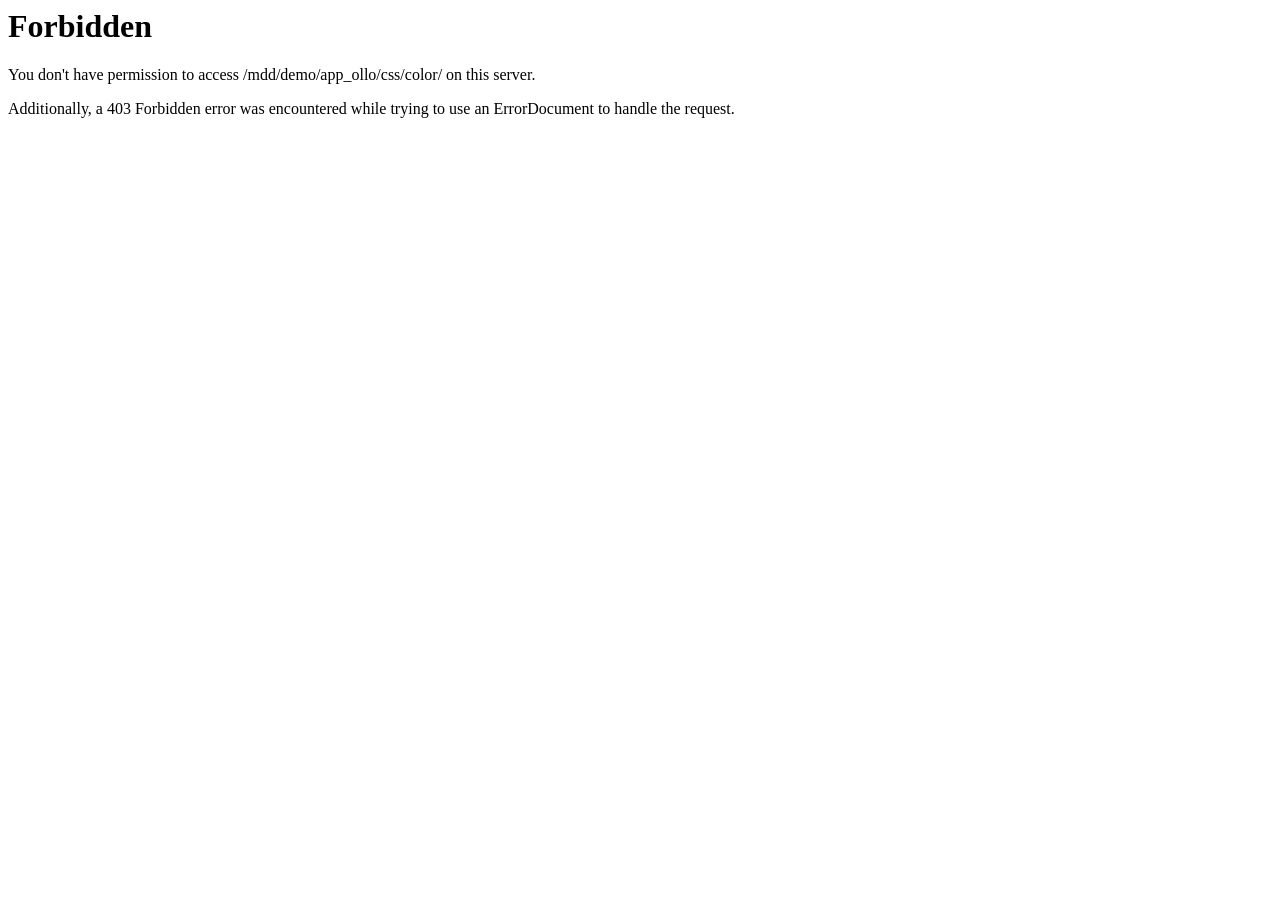
<file: static/css/color/index.html>
<!DOCTYPE HTML PUBLIC "-//IETF//DTD HTML 2.0//EN">
<html><head>
<title>403 Forbidden</title>
</head><body>
<h1>Forbidden</h1>
<p>You don't have permission to access /mdd/demo/app_ollo/css/color/
on this server.<br />
</p>
<p>Additionally, a 403 Forbidden
error was encountered while trying to use an ErrorDocument to handle the request.</p>
</body></html>
</file>
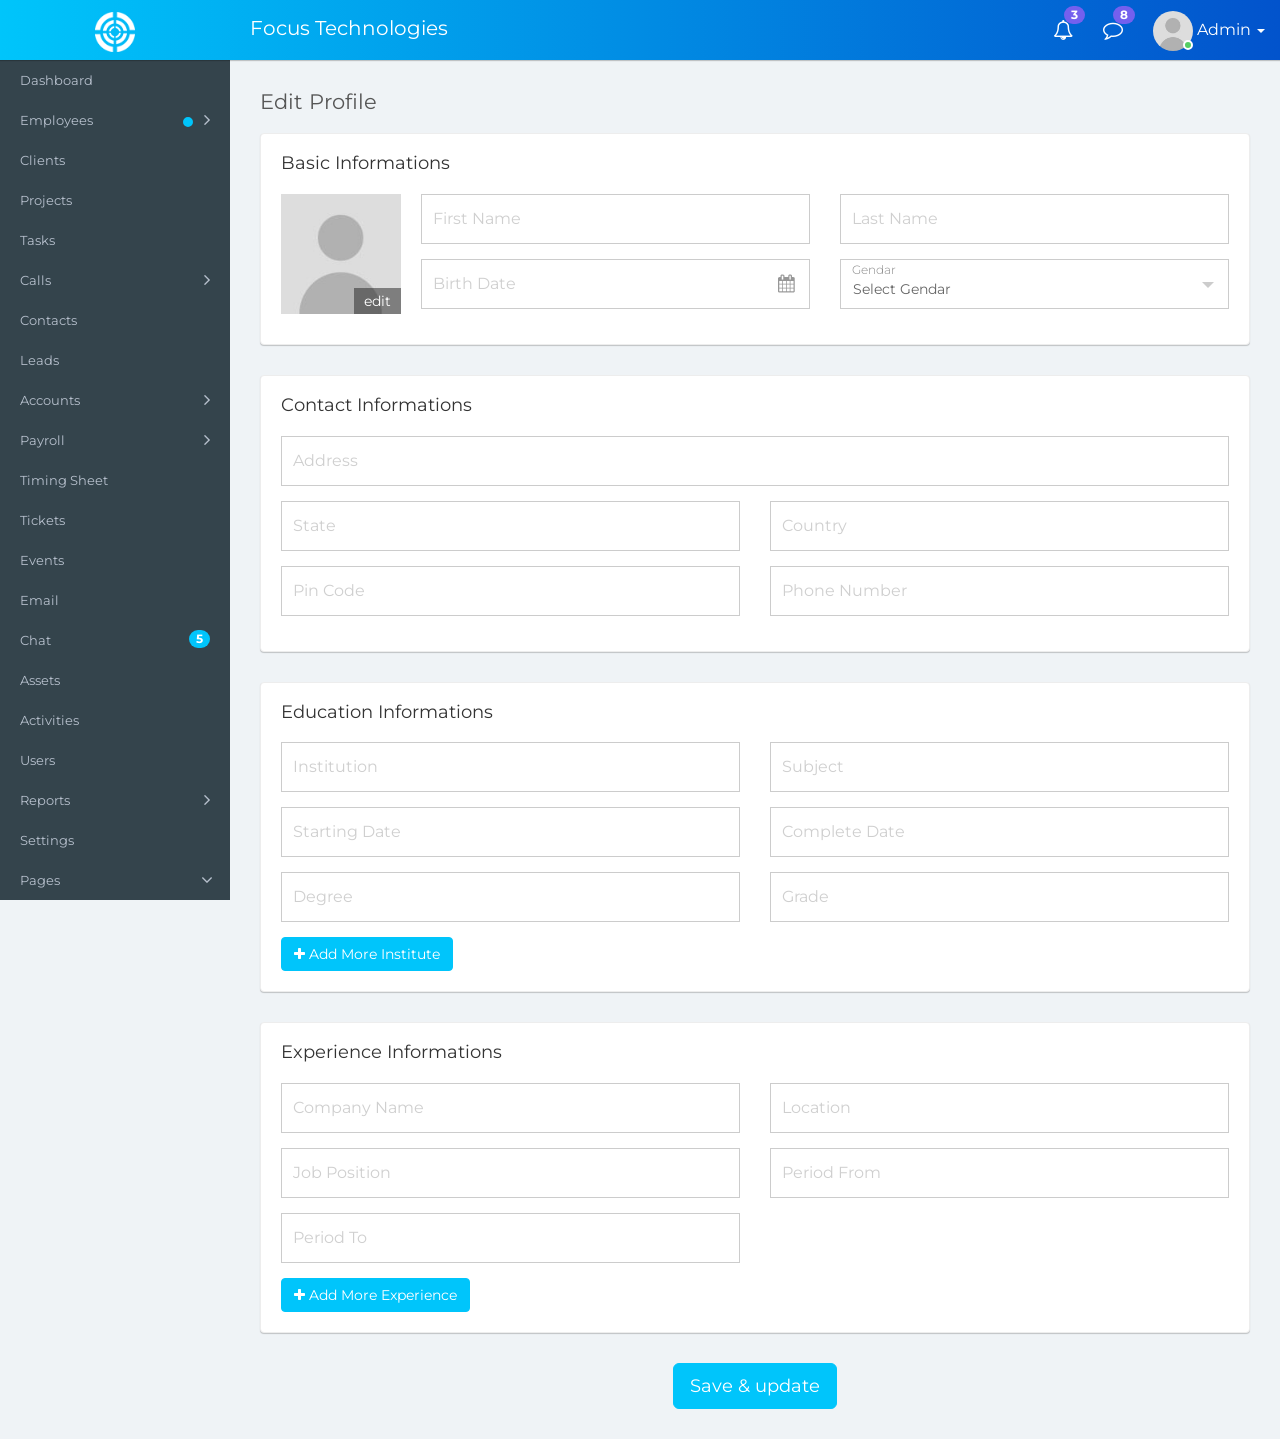
<file: templates/edit-profile.html>
<!DOCTYPE html>
<html>

<!-- Mirrored from dreamguys.co.in/smarthr/blue/edit-profile.html by HTTrack Website Copier/3.x [XR&CO'2014], Thu, 05 Apr 2018 17:19:10 GMT -->
<head>
        <meta charset="utf-8">
        <meta name="viewport" content="width=device-width, initial-scale=1.0, user-scalable=0">
        <link rel="shortcut icon" type="image/x-icon" href="assets/img/favicon.png">
        <title>Edit Profile - HRMS admin template</title>
		<link href="https://fonts.googleapis.com/css?family=Montserrat:300,400,500,600,700" rel="stylesheet">
        <link rel="stylesheet" type="text/css" href="assets/css/bootstrap.min.css">
        <link rel="stylesheet" type="text/css" href="assets/css/font-awesome.min.css">
		<link rel="stylesheet" type="text/css" href="assets/css/select2.min.css">
		<link rel="stylesheet" type="text/css" href="assets/css/bootstrap-datetimepicker.min.css">
        <link rel="stylesheet" type="text/css" href="assets/css/style.css">
		<!--[if lt IE 9]>
			<script src="assets/js/html5shiv.min.js"></script>
			<script src="assets/js/respond.min.js"></script>
		<![endif]-->
    </head>
    <body>
        <div class="main-wrapper">
            <div class="header">
                <div class="header-left">
                    <a href="index.html" class="logo">
						<img src="assets/img/logo.png" width="40" height="40" alt="">
					</a>
                </div>
                <div class="page-title-box pull-left">
					<h3>Focus Technologies</h3>
                </div>
				<a id="mobile_btn" class="mobile_btn pull-left" href="#sidebar"><i class="fa fa-bars" aria-hidden="true"></i></a>
				<ul class="nav navbar-nav navbar-right user-menu pull-right">
					<li class="dropdown hidden-xs">
						<a href="#" class="dropdown-toggle" data-toggle="dropdown"><i class="fa fa-bell-o"></i> <span class="badge bg-purple pull-right">3</span></a>
						<div class="dropdown-menu notifications">
							<div class="topnav-dropdown-header">
								<span>Notifications</span>
							</div>
							<div class="drop-scroll">
								<ul class="media-list">
									<li class="media notification-message">
										<a href="activities.html">
											<div class="media-left">
												<span class="avatar">
													<img alt="John Doe" src="assets/img/user.jpg" class="img-responsive img-circle">
												</span>
											</div>
											<div class="media-body">
												<p class="m-0 noti-details"><span class="noti-title">John Doe</span> added new task <span class="noti-title">Patient appointment booking</span></p>
												<p class="m-0"><span class="notification-time">4 mins ago</span></p>
											</div>
										</a>
									</li>
									<li class="media notification-message">
										<a href="activities.html">
											<div class="media-left">
												<span class="avatar">V</span>
											</div>
											<div class="media-body">
												<p class="m-0 noti-details"><span class="noti-title">Tarah Shropshire</span> changed the task name <span class="noti-title">Appointment booking with payment gateway</span></p>
												<p class="m-0"><span class="notification-time">6 mins ago</span></p>
											</div>
										</a>
									</li>
									<li class="media notification-message">
										<a href="activities.html">
											<div class="media-left">
												<span class="avatar">L</span>
											</div>
											<div class="media-body">
												<p class="m-0 noti-details"><span class="noti-title">Misty Tison</span> added <span class="noti-title">Domenic Houston</span> and <span class="noti-title">Claire Mapes</span> to project <span class="noti-title">Doctor available module</span></p>
												<p class="m-0"><span class="notification-time">8 mins ago</span></p>
											</div>
										</a>
									</li>
									<li class="media notification-message">
										<a href="activities.html">
											<div class="media-left">
												<span class="avatar">G</span>
											</div>
											<div class="media-body">
												<p class="m-0 noti-details"><span class="noti-title">Rolland Webber</span> completed task <span class="noti-title">Patient and Doctor video conferencing</span></p>
												<p class="m-0"><span class="notification-time">12 mins ago</span></p>
											</div>
										</a>
									</li>
									<li class="media notification-message">
										<a href="activities.html">
											<div class="media-left">
												<span class="avatar">V</span>
											</div>
											<div class="media-body">
												<p class="m-0 noti-details"><span class="noti-title">Bernardo Galaviz</span> added new task <span class="noti-title">Private chat module</span></p>
												<p class="m-0"><span class="notification-time">2 days ago</span></p>
											</div>
										</a>
									</li>
								</ul>
							</div>
							<div class="topnav-dropdown-footer">
								<a href="activities.html">View all Notifications</a>
							</div>
						</div>
					</li>
					<li class="dropdown hidden-xs">
						<a href="javascript:;" id="open_msg_box" class="hasnotifications"><i class="fa fa-comment-o"></i> <span class="badge bg-purple pull-right">8</span></a>
					</li>
					<li class="dropdown">
						<a href="profile.html" class="dropdown-toggle user-link" data-toggle="dropdown" title="Admin">
							<span class="user-img"><img class="img-circle" src="assets/img/user.jpg" width="40" alt="Admin">
							<span class="status online"></span></span>
							<span>Admin</span>
							<i class="caret"></i>
						</a>
						<ul class="dropdown-menu">
							<li><a href="profile.html">My Profile</a></li>
							<li><a href="edit-profile.html">Edit Profile</a></li>
							<li><a href="settings.html">Settings</a></li>
							<li><a href="login.html">Logout</a></li>
						</ul>
					</li>
				</ul>
				<div class="dropdown mobile-user-menu pull-right">
					<a href="#" class="dropdown-toggle" data-toggle="dropdown" aria-expanded="false"><i class="fa fa-ellipsis-v"></i></a>
					<ul class="dropdown-menu pull-right">
						<li><a href="profile.html">My Profile</a></li>
						<li><a href="edit-profile.html">Edit Profile</a></li>
						<li><a href="settings.html">Settings</a></li>
						<li><a href="login.html">Logout</a></li>
					</ul>
				</div>
            </div>
            <div class="sidebar" id="sidebar">
                <div class="sidebar-inner slimscroll">
					<div id="sidebar-menu" class="sidebar-menu">
						<ul>
							<li>
								<a href="index.html">Dashboard</a>
							</li>
							<li class="submenu">
								<a href="#" class="noti-dot"><span> Employees</span> <span class="menu-arrow"></span></a>
								<ul class="list-unstyled" style="display: none;">
									<li><a href="employees.html">All Employees</a></li>
									<li><a href="holidays.html">Holidays</a></li>
									<li><a href="leaves.html"><span>Leave Requests</span> <span class="badge bg-primary pull-right">1</span></a></li>
									<li><a href="attendance.html">Attendance</a></li>
									<li><a href="departments.html">Departments</a></li>
									<li><a href="designations.html">Designations</a></li>
								</ul>
							</li>
							<li>
								<a href="clients.html">Clients</a>
							</li>
							<li>
								<a href="projects.html">Projects</a>
							</li>
							<li>
								<a href="tasks.html">Tasks</a>
							</li>
							<li class="submenu">
								<a href="#"><span> Calls</span> <span class="menu-arrow"></span></a>
								<ul class="list-unstyled" style="display: none;">
									<li><a href="voice-call.html">Voice Call</a></li>
									<li><a href="video-call.html">Video Call</a></li>
									<li><a href="incoming-call.html">Incoming Call</a></li>
								</ul>
							</li>
							<li>
								<a href="contacts.html">Contacts</a>
							</li>
							<li>
								<a href="leads.html">Leads</a>
							</li>
							<li class="submenu">
								<a href="#"><span> Accounts </span> <span class="menu-arrow"></span></a>
								<ul class="list-unstyled" style="display: none;">
									<li><a href="estimates.html">Estimates</a></li>
									<li><a href="invoices.html">Invoices</a></li>
									<li><a href="payments.html">Payments</a></li>
									<li><a href="expenses.html">Expenses</a></li>
									<li><a href="provident-fund.html">Provident Fund</a></li>
									<li><a href="taxes.html">Taxes</a></li>
								</ul>
							</li>
							<li class="submenu">
								<a href="#"><span> Payroll </span> <span class="menu-arrow"></span></a>
								<ul class="list-unstyled" style="display: none;">
									<li><a href="salary.html"> Employee Salary </a></li>
									<li><a href="salary-view.html"> Payslip </a></li>
								</ul>
							</li>
							<li>
								<a href="worksheet.html">Timing Sheet</a>
							</li>
							<li>
								<a href="tickets.html">Tickets</a>
							</li>
							<li>
								<a href="events.html">Events</a>
							</li>
							<li>
								<a href="inbox.html">Email</a>
							</li>
							<li>
								<a href="chat.html">Chat <span class="badge bg-primary pull-right">5</span></a>
							</li>
							<li>
								<a href="assets.html">Assets</a>
							</li>
							<li>
								<a href="activities.html">Activities</a>
							</li>
							<li>
								<a href="users.html">Users</a>
							</li>
							<li class="submenu">
								<a href="#"><span> Reports </span> <span class="menu-arrow"></span></a>
								<ul class="list-unstyled" style="display: none;">
									<li><a href="expense-reports.html"> Expense Report </a></li>
									<li><a href="invoice-reports.html"> Invoice Report </a></li>
								</ul>
							</li>
							<li>
								<a href="settings.html">Settings</a>
							</li>
							<li class="submenu">
								<a href="#"><span> Pages </span> <span class="menu-arrow"></span></a>
								<ul class="list-unstyled" style="display: none;">
									<li><a href="login.html"> Login </a></li>
									<li><a href="register.html"> Register </a></li>
									<li><a href="forgot-password.html"> Forgot Password </a></li>
									<li><a class="active" href="profile.html"> Profile </a></li>
								</ul>
							</li>
						</ul>
					</div>
                </div>
            </div>
            <div class="page-wrapper">
                <div class="content container-fluid">
					<div class="row">
						<div class="col-sm-8">
							<h4 class="page-title">Edit Profile</h4>
						</div>
					</div>
					<form>
						<div class="card-box">
							<h3 class="card-title">Basic Informations</h3>
							<div class="row">
								<div class="col-md-12">
									<div class="profile-img-wrap">
										<img class="inline-block" src="assets/img/user.jpg" alt="user">
										<div class="fileupload btn btn-default">
											<span class="btn-text">edit</span>
											<input class="upload" type="file">
										</div>
									</div>
									<div class="profile-basic">
										<div class="row">
											<div class="col-md-6">
												<div class="form-group form-focus">
													<label class="control-label">First Name</label>
													<input type="text" class="form-control floating" />
												</div>
											</div>
											<div class="col-md-6">
												<div class="form-group form-focus">
													<label class="control-label">Last Name</label>
													<input type="text" class="form-control floating" />
												</div>
											</div>
											<div class="col-md-6">
												<div class="form-group form-focus">
													<label class="control-label">Birth Date</label>
													<div class="cal-icon"><input class="form-control floating datetimepicker" type="text"></div>
												</div>
											</div>
											<div class="col-md-6">
												<div class="form-group form-focus select-focus">
													<label class="control-label">Gendar</label>
													<select class="select form-control floating">
														<option value="">Select Gendar</option>
														<option value="">Male</option>
														<option value="">Female</option>
													</select>
												</div>
											</div>
										</div>
									</div>
								</div>
							</div>
						</div>
						<div class="card-box">
							<h3 class="card-title">Contact Informations</h3>
							<div class="row">
								<div class="col-md-12">
									<div class="form-group form-focus">
										<label class="control-label">Address</label>
										<input type="text" class="form-control floating" />
									</div>
								</div>
								<div class="col-md-6">
									<div class="form-group form-focus">
										<label class="control-label">State</label>
										<input type="text" class="form-control floating" />
									</div>
								</div>
								<div class="col-md-6">
									<div class="form-group form-focus">
										<label class="control-label">Country</label>
										<input type="text" class="form-control floating" />
									</div>
								</div>
								<div class="col-md-6">
									<div class="form-group form-focus">
										<label class="control-label">Pin Code</label>
										<input type="text" class="form-control floating" />
									</div>
								</div>
								<div class="col-md-6">
									<div class="form-group form-focus">
										<label class="control-label">Phone Number</label>
										<input type="text" class="form-control floating" />
									</div>
								</div>
							</div>
						</div>
						<div class="card-box">
							<h3 class="card-title">Education Informations</h3>
							<div class="row">
								<div class="col-md-6">
									<div class="form-group form-focus">
										<label class="control-label">Institution</label>
										<input type="text" class="form-control floating" />
									</div>
								</div>
								<div class="col-md-6">
									<div class="form-group form-focus">
										<label class="control-label">Subject</label>
										<input type="text" class="form-control floating" />
									</div>
								</div>
								<div class="col-md-6">
									<div class="form-group form-focus">
										<label class="control-label">Starting Date</label>
										<input type="text" class="form-control floating" />
									</div>
								</div>
								<div class="col-md-6">
									<div class="form-group form-focus">
										<label class="control-label">Complete Date</label>
										<input type="text" class="form-control floating" />
									</div>
								</div>
								<div class="col-md-6">
									<div class="form-group form-focus">
										<label class="control-label">Degree</label>
										<input type="text" class="form-control floating" />
									</div>
								</div>
								<div class="col-md-6">
									<div class="form-group form-focus">
										<label class="control-label">Grade</label>
										<input type="text" class="form-control floating" />
									</div>
								</div>
							</div>
							<div class="add-more">
								<a href="#" class="btn btn-primary"><i class="fa fa-plus"></i> Add More Institute</a>
							</div>
						</div>
						<div class="card-box">
							<h3 class="card-title">Experience Informations</h3>
							<div class="row">
								<div class="col-md-6">
									<div class="form-group form-focus">
										<label class="control-label">Company Name</label>
										<input type="text" class="form-control floating" />
									</div>
								</div>
								<div class="col-md-6">
									<div class="form-group form-focus">
										<label class="control-label">Location</label>
										<input type="text" class="form-control floating" />
									</div>
								</div>
								<div class="col-md-6">
									<div class="form-group form-focus">
										<label class="control-label">Job Position</label>
										<input type="text" class="form-control floating" />
									</div>
								</div>
								<div class="col-md-6">
									<div class="form-group form-focus">
										<label class="control-label">Period From</label>
										<input type="text" class="form-control floating" />
									</div>
								</div>
								<div class="col-md-6">
									<div class="form-group form-focus">
										<label class="control-label">Period To</label>
										<input type="text" class="form-control floating" />
									</div>
								</div>
							</div>
							<div class="add-more">
								<a href="#" class="btn btn-primary"><i class="fa fa-plus"></i> Add More Experience</a>
							</div>
						</div>
						<div class="text-center m-t-20">
							<button class="btn btn-primary btn-lg" type="button">Save &amp; update</button>
						</div>
					</form>
				</div>
				<div class="notification-box">
					<div class="msg-sidebar notifications msg-noti">
						<div class="topnav-dropdown-header">
							<span>Messages</span>
						</div>
						<div class="drop-scroll msg-list-scroll">
							<ul class="list-box">
								<li>
									<a href="chat.html">
										<div class="list-item">
											<div class="list-left">
												<span class="avatar">R</span>
											</div>
											<div class="list-body">
												<span class="message-author">Richard Miles </span>
												<span class="message-time">12:28 AM</span>
												<div class="clearfix"></div>
												<span class="message-content">Lorem ipsum dolor sit amet, consectetur adipiscing</span>
											</div>
										</div>
									</a>
								</li>
								<li>
									<a href="chat.html">
										<div class="list-item new-message">
											<div class="list-left">
												<span class="avatar">J</span>
											</div>
											<div class="list-body">
												<span class="message-author">John Doe</span>
												<span class="message-time">1 Aug</span>
												<div class="clearfix"></div>
												<span class="message-content">Lorem ipsum dolor sit amet, consectetur adipiscing</span>
											</div>
										</div>
									</a>
								</li>
								<li>
									<a href="chat.html">
										<div class="list-item">
											<div class="list-left">
												<span class="avatar">T</span>
											</div>
											<div class="list-body">
												<span class="message-author"> Tarah Shropshire </span>
												<span class="message-time">12:28 AM</span>
												<div class="clearfix"></div>
												<span class="message-content">Lorem ipsum dolor sit amet, consectetur adipiscing</span>
											</div>
										</div>
									</a>
								</li>
								<li>
									<a href="chat.html">
										<div class="list-item">
											<div class="list-left">
												<span class="avatar">M</span>
											</div>
											<div class="list-body">
												<span class="message-author">Mike Litorus</span>
												<span class="message-time">12:28 AM</span>
												<div class="clearfix"></div>
												<span class="message-content">Lorem ipsum dolor sit amet, consectetur adipiscing</span>
											</div>
										</div>
									</a>
								</li>
								<li>
									<a href="chat.html">
										<div class="list-item">
											<div class="list-left">
												<span class="avatar">C</span>
											</div>
											<div class="list-body">
												<span class="message-author"> Catherine Manseau </span>
												<span class="message-time">12:28 AM</span>
												<div class="clearfix"></div>
												<span class="message-content">Lorem ipsum dolor sit amet, consectetur adipiscing</span>
											</div>
										</div>
									</a>
								</li>
								<li>
									<a href="chat.html">
										<div class="list-item">
											<div class="list-left">
												<span class="avatar">D</span>
											</div>
											<div class="list-body">
												<span class="message-author"> Domenic Houston </span>
												<span class="message-time">12:28 AM</span>
												<div class="clearfix"></div>
												<span class="message-content">Lorem ipsum dolor sit amet, consectetur adipiscing</span>
											</div>
										</div>
									</a>
								</li>
								<li>
									<a href="chat.html">
										<div class="list-item">
											<div class="list-left">
												<span class="avatar">B</span>
											</div>
											<div class="list-body">
												<span class="message-author"> Buster Wigton </span>
												<span class="message-time">12:28 AM</span>
												<div class="clearfix"></div>
												<span class="message-content">Lorem ipsum dolor sit amet, consectetur adipiscing</span>
											</div>
										</div>
									</a>
								</li>
								<li>
									<a href="chat.html">
										<div class="list-item">
											<div class="list-left">
												<span class="avatar">R</span>
											</div>
											<div class="list-body">
												<span class="message-author"> Rolland Webber </span>
												<span class="message-time">12:28 AM</span>
												<div class="clearfix"></div>
												<span class="message-content">Lorem ipsum dolor sit amet, consectetur adipiscing</span>
											</div>
										</div>
									</a>
								</li>
								<li>
									<a href="chat.html">
										<div class="list-item">
											<div class="list-left">
												<span class="avatar">C</span>
											</div>
											<div class="list-body">
												<span class="message-author"> Claire Mapes </span>
												<span class="message-time">12:28 AM</span>
												<div class="clearfix"></div>
												<span class="message-content">Lorem ipsum dolor sit amet, consectetur adipiscing</span>
											</div>
										</div>
									</a>
								</li>
								<li>
									<a href="chat.html">
										<div class="list-item">
											<div class="list-left">
												<span class="avatar">M</span>
											</div>
											<div class="list-body">
												<span class="message-author">Melita Faucher</span>
												<span class="message-time">12:28 AM</span>
												<div class="clearfix"></div>
												<span class="message-content">Lorem ipsum dolor sit amet, consectetur adipiscing</span>
											</div>
										</div>
									</a>
								</li>
								<li>
									<a href="chat.html">
										<div class="list-item">
											<div class="list-left">
												<span class="avatar">J</span>
											</div>
											<div class="list-body">
												<span class="message-author">Jeffery Lalor</span>
												<span class="message-time">12:28 AM</span>
												<div class="clearfix"></div>
												<span class="message-content">Lorem ipsum dolor sit amet, consectetur adipiscing</span>
											</div>
										</div>
									</a>
								</li>
								<li>
									<a href="chat.html">
										<div class="list-item">
											<div class="list-left">
												<span class="avatar">L</span>
											</div>
											<div class="list-body">
												<span class="message-author">Loren Gatlin</span>
												<span class="message-time">12:28 AM</span>
												<div class="clearfix"></div>
												<span class="message-content">Lorem ipsum dolor sit amet, consectetur adipiscing</span>
											</div>
										</div>
									</a>
								</li>
								<li>
									<a href="chat.html">
										<div class="list-item">
											<div class="list-left">
												<span class="avatar">T</span>
											</div>
											<div class="list-body">
												<span class="message-author">Tarah Shropshire</span>
												<span class="message-time">12:28 AM</span>
												<div class="clearfix"></div>
												<span class="message-content">Lorem ipsum dolor sit amet, consectetur adipiscing</span>
											</div>
										</div>
									</a>
								</li>
							</ul>
						</div>
						<div class="topnav-dropdown-footer">
							<a href="chat.html">See all messages</a>
						</div>
					</div>
				</div>
			</div>
		</div>
		<div class="sidebar-overlay" data-reff="#sidebar"></div>
        <script type="text/javascript" src="assets/js/jquery-3.2.1.min.js"></script>
        <script type="text/javascript" src="assets/js/bootstrap.min.js"></script>
        <script type="text/javascript" src="assets/js/jquery.slimscroll.js"></script>
		<script type="text/javascript" src="assets/js/select2.min.js"></script>
		<script type="text/javascript" src="assets/js/moment.min.js"></script>
		<script type="text/javascript" src="assets/js/bootstrap-datetimepicker.min.js"></script>
		<script type="text/javascript" src="assets/js/app.js"></script>
    </body>

<!-- Mirrored from dreamguys.co.in/smarthr/blue/edit-profile.html by HTTrack Website Copier/3.x [XR&CO'2014], Thu, 05 Apr 2018 17:19:12 GMT -->
</html>
</file>
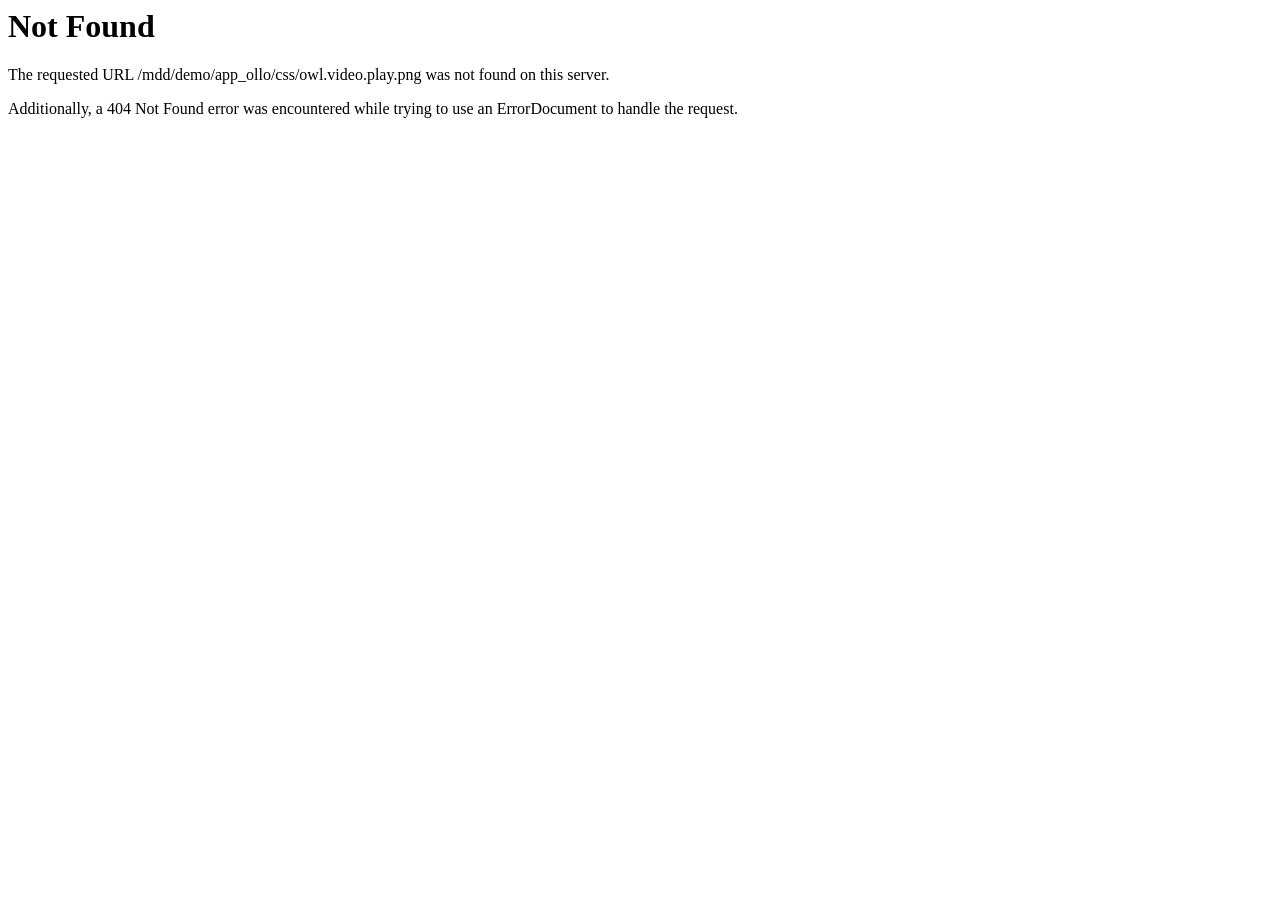
<file: static/css/owl.video.play.html>
<!DOCTYPE HTML PUBLIC "-//IETF//DTD HTML 2.0//EN">
<html><head>
<title>404 Not Found</title>
</head><body>
<h1>Not Found</h1>
<p>The requested URL /mdd/demo/app_ollo/css/owl.video.play.png was not found on this server.</p>
<p>Additionally, a 404 Not Found
error was encountered while trying to use an ErrorDocument to handle the request.</p>
</body></html>
</file>
<file: templates/assets/css/style.css>
/*
Author       : Dreamguys
Template Name: SmartHR - Bootstrap Admin Template
Version      : 1.0.3
*/

/*------------------------------------------------------------------

[Table of contents]

1. General
2. Table
3. Helper Class
4. Bootstrap Classes
5. Animation
6. Header
7. Sidebar
8. Content
9. Login
10. Dashboard
11. Activity
12. Select2
13. Nav tabs
14. Holidays
15. Edit Profile
16. Chat
17. Focus Label
18. Leave
19. Employee
20. Events
21. Profile
22. Notifications
23. Roles & Permissions
24. Chat Right Sidebar
25. Projects
26. Invoice
27. Task
28. Project View
29. Payslip
30. Attendance
31. Ticket
32. Client Profile
33. Inbox
34. Mail View
35. Voice call
36. Video Call
37. Incoming call
38. Contacts
39. Chat Sidebar
40. Responsive
-------------------------------------------------------------------*/

/*------------------------------------------------------------------
[1. General]
*/

html {height:100%;}
body{font-family: 'Montserrat', sans-serif;font-size:13px;color:#333;background-color:#eff3f6;overflow-x: hidden;}
h1, h2, h3, h4, h5, h6{margin-top:0;}
a:hover,
a:active,
a:focus {text-decoration:none;color: #009ce7;  outline: none;}
.form-control {border-radius: 0;box-shadow: none;height: 40px;}
.form-control:focus {border-color: #00c5fb;box-shadow: none;outline: 0 none;}
a {color: #009ce7;}
input, button, a {transition: all 0.4s ease; -moz-transition: all 0.4s ease; -o-transition: all 0.4s ease; -ms-transition: all 0.4s ease; -webkit-transition: all 0.4s ease;}
input, button {outline: none;}
input[type="file"] {height:auto;}
input[type=text], input[type=password] {-webkit-appearance: none;-moz-appearance: none;appearance: none;}
textarea.form-control {resize: vertical;}
.navbar-nav > li {float: left;}
.input-lg.form-control {border-radius: 4px;height: 46px;}
.input-sm.form-control {height: 30px;border-radius: 0;}
.input-group .form-control {height: 34px;}
.input-group.input-group-lg .form-control {height: 46px;}

/*------------------------------------------------------------------
[2. Table]
*/

.table {color:#000;}
.table.table-white {background-color:#fff;}
.table > tbody > tr > td {font-weight: 300;}
.table > thead > tr > th {font-weight: normal;}
.table-striped > tbody > tr:nth-of-type(2n+1) {background-color: #f6f6f6;}
table.table td .avatar {margin:0 5px 0 0;}
table.table td h2 {display: inline-block;font-size: inherit;font-weight: 400;margin: 0;padding: 0;vertical-align: middle;}
table.table td h2 a {color: #757575;}
table.table td h2 a:hover {color: #00c5fb;}
table.table td h2 span {color: #9e9e9e;display: block;font-size: 12px;margin-top: 3px;}
table.dataTable {margin-bottom: 15px !important;margin-top: 15px !important;}

/*------------------------------------------------------------------
[3. Helper Class]
*/

.p-0 {padding: 0 !important;}
.p-20 {padding: 20px !important;}
.p-30 {padding: 30px !important;}
.p-l-0 {padding-left: 0 !important;}
.p-r-0 {padding-right: 0 !important;}
.p-t-0 {padding-top: 0 !important;}
.p-b-0 {padding-bottom: 0 !important;}
.p-t-10 {padding-top: 10px !important;}
.p-b-10 {padding-bottom: 10px !important;}
.m-0 {margin: 0 !important;}
.m-r-5 {margin-right: 5px !important;}
.m-r-10 {margin-right: 10px !important;}
.m-r-15 {margin-right: 15px !important;}
.m-l-5 {margin-left: 5px !important;}
.m-l-10 {margin-left: 10px !important;}
.m-l-15 {margin-left: 15px !important;}
.m-t-5 {margin-top: 5px !important;}
.m-t-0 {margin-top: 0 !important;}
.m-t-10 {margin-top: 10px !important;}
.m-t-15 {margin-top: 15px !important;}
.m-t-20 {margin-top: 20px !important;}
.m-t-30 {margin-top: 30px !important;}
.m-t-40 {margin-top: 40px !important;}
.m-t-50 {margin-top: 50px !important;}
.m-b-0 {margin-bottom: 0 !important;}
.m-b-5 {margin-bottom: 5px !important;}
.m-b-10 {margin-bottom: 10px !important;}
.m-b-15 {margin-bottom: 15px !important;}
.m-b-20 {margin-bottom: 20px !important;}
.m-b-25 {margin-bottom: 25px !important;}
.m-b-30 {margin-bottom: 30px !important;}
.w-40 {width: 40px;}
.btn-md {height: 40px;}
.block {display: block !important;}
.text-ellipsis {display: block;max-width: 100%;overflow: hidden;text-overflow: ellipsis;white-space: nowrap;}
.text-muted-light {color:#aaa;}
.card-box {background-color: #fff;border: 1px solid #ededed;border-radius: 4px;box-shadow: 0 1px 1px 0 rgba(0, 0, 0, 0.2);margin-bottom: 30px;padding:20px;}
.card-title {color: #333;font-size: 18px;font-weight: normal;margin-bottom: 20px;}
.page-title {color: #565656;font-size: 21px;font-weight: normal;margin-bottom: 20px;}
.page-sub-title {color: #565656;font-size: 18px;font-weight: normal;margin-bottom: 20px;}
.cal-icon::after {background: transparent url("../img/calander.png") no-repeat scroll 0 0;bottom: 0;content: "";display: block;height: 19px;margin: auto;position: absolute;right: 15px;top: 0;width: 17px;}
.cal-icon {position: relative;width: 100%;}
.progress-xs {height: 5px;}
.label-success-border {border:1px solid #55ce63;color: #55ce63;background-color: #fff;display: inline-block;min-width:80px;}
.label-danger-border {border:1px solid #f62d51;color: #f62d51;background-color: #fff;display: inline-block;min-width:80px;}
.label-warning-border {border:1px solid #ffbc34;color: #ffbc34;background-color: #fff;display: inline-block;min-width:80px;}
.label-info-border {border:1px solid #009efb;color: #009efb;background-color: #fff;display: inline-block;min-width:80px;}
.panel {border: 1px solid #ededed;box-shadow: 0 1px 1px 0 rgba(0, 0, 0, 0.2);margin-bottom: 30px;}
.form-horizontal .control-label:not(.text-right) {text-align: left;}
.modal-footer.text-left {text-align:left;}
.font-18 {font-size:18px;}

/*------------------------------------------------------------------
[4. Bootstrap Classes]
*/

.btn-white {background-color: #fff;border: 1px solid #ccc;color: #333;}
.rounded, .circle {border-radius: 500px;}
.bg-purple, .label-purple {background-color:#7460ee;}
.bg-primary, .label-primary {background-color:#00c5fb;}
.bg-success, .label-success {background-color:#55ce63;}
.bg-info, .label-info {background-color:#009efb;}
.bg-warning, .label-warning {background-color:#ffbc34;}
.bg-danger, .label-danger {background-color:#f62d51;}
.bg-white {background-color:#fff;}
.text-primary, .dropdown-menu > li > a.text-primary {color:#00c5fb;}
.text-success, .dropdown-menu > li > a.text-success {color:#55ce63;}
.text-danger, .dropdown-menu > li > a.text-danger {color:#f62d51;}
.text-info, .dropdown-menu > li > a.text-info {color:#009efb;}
.text-warning, .dropdown-menu > li > a.text-warning {color:#ffbc34;}
.text-purple, .dropdown-menu > li > a.text-purple {color:#7460ee;}
.btn-purple {background-color: #7460ee;border:1px solid #7460ee; color:#fff;}
.btn-purple:hover, .btn-purple:focus {background-color: #482fe9;border: 1px solid #482fe9;}
.btn-primary {background-color: #00c5fb;border: 1px solid #00c5fb;}
.btn-primary:hover, .btn-primary:focus, .btn-primary.active, .btn-primary:active, .open > .dropdown-toggle.btn-primary {background-color: #00b7ed;border: 1px solid #00b7ed;}
.btn-primary.active.focus, .btn-primary.active:focus, .btn-primary.active:hover, .btn-primary.focus:active, .btn-primary:active:focus, .btn-primary:active:hover, .open > .dropdown-toggle.btn-primary.focus, .open > .dropdown-toggle.btn-primary:focus, .open > .dropdown-toggle.btn-primary:hover {background-color: #00b7ed;border: 1px solid #00b7ed;}
.btn-success {background-color: #55ce63;border: 1px solid #55ce63}
.btn-success:hover, .btn-success:focus, .btn-success.active, .btn-success:active, .open > .dropdown-toggle.btn-success {background: #4ab657;border: 1px solid #4ab657}
.btn-success.active.focus, .btn-success.active:focus, .btn-success.active:hover, .btn-success.focus:active, .btn-success:active:focus, .btn-success:active:hover, .open > .dropdown-toggle.btn-success.focus, .open > .dropdown-toggle.btn-success:focus, .open > .dropdown-toggle.btn-success:hover {background: #4ab657;border: 1px solid #4ab657}
.btn-info {background-color: #009efb;border: 1px solid #009efb}
.btn-info:hover, .btn-info:focus, .btn-info.active, .btn-info:active, .open > .dropdown-toggle.btn-info {background-color: #028ee1;border: 1px solid #028ee1}
.btn-info.active.focus, .btn-info.active:focus, .btn-info.active:hover, .btn-info.focus:active, .btn-info:active:focus, .btn-info:active:hover, .open > .dropdown-toggle.btn-info.focus, .open > .dropdown-toggle.btn-info:focus, .open > .dropdown-toggle.btn-info:hover {background-color: #028ee1;border: 1px solid #028ee1}
.btn-warning {background: #ffbc34;border: 1px solid #ffbc34}
.btn-warning:hover, .btn-warning:focus, .btn-warning.active, .btn-warning:active, .open > .dropdown-toggle.btn-warning {background: #e9ab2e;border: 1px solid #e9ab2e}
.btn-warning.active.focus, .btn-warning.active:focus, .btn-warning.active:hover, .btn-warning.focus:active, .btn-warning:active:focus, .btn-warning:active:hover, .open > .dropdown-toggle.btn-warning.focus, .open > .dropdown-toggle.btn-warning:focus, .open > .dropdown-toggle.btn-warning:hover {background: #e9ab2e;border: 1px solid #e9ab2e}
.btn-danger {background: #f62d51;border: 1px solid #f62d51}
.btn-danger:hover, .btn-danger:focus {background-color: #e6294b;border: 1px solid #e6294b}
.pagination > .active > a, .pagination > .active > a:focus, .pagination > .active > a:hover, .pagination > .active > span, .pagination > .active > span:focus, .pagination > .active > span:hover {background-color: #00c5fb;border-color: #00c5fb;}
.pagination > li > a, .pagination > li > span {color: #00c5fb;}
.dropdown-menu {border: 1px solid rgba(0, 0, 0, 0.1);border-radius: 3px;transform-origin: left top 0;box-shadow:inherit;background-color: #fff;}
.navbar-nav .open .dropdown-menu {background-color: #fff;border: 1px solid rgba(0, 0, 0, 0.1);}
.modal-content {border-radius:0;}
.btn-group-xs > .btn, .btn-xs {min-height: 22px;min-width: 22px;}
.dropdown-menu {font-size: 13px;}
.btn-link, .btn-link:hover, .btn-link:focus, .btn-link:active {box-shadow: none;}
.btn-link {color: #333;}
.help-block {color: #999;font-size: 12px;margin-bottom: 7px;margin-top: 7px;}

/*------------------------------------------------------------------
[5. Animation]
*/

@-moz-keyframes pulse {
  0% {
    -moz-transform: scale(0);
    opacity: 0.0;
  }
  25% {
    -moz-transform: scale(0);
    opacity: 0.1;
  }
  50% {
    -moz-transform: scale(0.1);
    opacity: 0.3;
  }
  75% {
    -moz-transform: scale(0.5);
    opacity: 0.5;
  }
  100% {
    -moz-transform: scale(1);
    opacity: 0.0;
  }
}
@-webkit-keyframes pulse {
  0% {
    -webkit-transform: scale(0);
    opacity: 0.0;
  }
  25% {
    -webkit-transform: scale(0);
    opacity: 0.1;
  }
  50% {
    -webkit-transform: scale(0.1);
    opacity: 0.3;
  }
  75% {
    -webkit-transform: scale(0.5);
    opacity: 0.5;
  }
  100% {
    -webkit-transform: scale(1);
    opacity: 0.0;
  }
}
@-webkit-keyframes taskHighlighter {
    0% {
        background: #FEEB99;
    }
    100% {
        background: #fff;
    }
}
@keyframes taskHighlighter {
    0% {
        background: #FEEB99;
    }
    100% {
        background: #fff;
    }
}

/*------------------------------------------------------------------
[6. Header]
*/

.header {
	background: #00c5fb;
	background: -moz-linear-gradient(left, #00c5fb 0%, #0253cc 100%);
	background: -webkit-gradient(left top, right top, color-stop(0%, #00c5fb), color-stop(100%, #0253cc));
	background: -webkit-linear-gradient(left, #00c5fb 0%, #0253cc 100%);
	background: -o-linear-gradient(left, #00c5fb 0%, #0253cc 100%);
	background: -ms-linear-gradient(left, #00c5fb 0%, #0253cc 100%);
	background: linear-gradient(to right, #00c5fb 0%, #0253cc 100%);
	filter: progid:DXImageTransform.Microsoft.gradient( startColorstr='#00c5fb', endColorstr='#0253cc', GradientType=1 );
	left: 0;
	position: fixed;
	right: 0;
	top: 0;
	z-index: 1050;
	height: 60px;
	box-shadow: 0 1px 1px 0 rgba(0, 0, 0, 0.2);
}
.header .header-left {float: left;height: 60px;padding: 0 20px;position: relative;text-align: center;width: 230px;z-index: 1;}
.logo {display: block;line-height: 60px;}
.header .navbar-nav .badge {position: absolute;right: 7px;top: 4px;}
.header .dropdown-menu > li > a {position: relative;}
.page-title-box {border-radius: 0;height: 60px;margin-bottom: 0;padding: 17px 20px;}
.page-title-box h3 {color: #fff;font-size: 20px;font-weight: normal;margin: 0;}
.user-menu {margin: 0;position:relative;z-index:99;	}
.user-menu.nav > li > a {color: #fff;font-size: 16px;line-height: 60px;padding: 0 15px;height: 60px;}
.user-menu.nav > li > a:hover, .user-menu.nav > li > a:focus {background-color:rgba(0, 0, 0, 0.2);}
.user-img {display: inline-block;position: relative;}
.user-img .status {border: 2px solid #fff;bottom: 0;height: 10px;margin: 0;position: absolute;right: 0;width: 10px;}
.user-menu .user-img .status {bottom: 10px;}
.status {background-color: #263238;border-radius: 50%;display: inline-block;height: 10px;margin-right: 10px;width: 10px;}
.status.online {background-color: #55ce63;}
.status.offline {background-color: #f62d51;}
.status.away {background-color: #faa937;}

/*------------------------------------------------------------------
[7. Sidebar]
*/

.sidebar{top:60px;width:230px;z-index:1041;background-color: #34444c;bottom:0;margin-top:0px;position:fixed;left:0;-webkit-transition: all 0.4s ease; -moz-transition: all 0.4s ease; transition: all 0.4s ease;}
.sidebar-inner{height:100%;}
.sidebar-menu ul {font-size: 14px;list-style-type: none;margin: 0;padding: 0;}
.sidebar-menu li a {color: #b7c0cd;display: block;font-size: 13px;height: auto;line-height: 40px;min-height: 40px;padding: 0 20px;}
.sidebar-menu li a:hover {color:#fff;}
.sidebar-menu li a > .badge {margin-top: 10px;}
.sidebar-menu li.active a {color: #fff;background-color: #263238;}
.menu-title {color: #00c5fb;font-size: 16px;line-height: 40px;min-height: 40px;padding: 0 20px;}
.menu-title > i {float: right;line-height: 40px;}
.sidebar-menu li.menu-title a {color: #00c5fb;display: inline-block;float: right;padding: 0;}
.sidebar-menu li.menu-title a.btn {color: #fff;display: block;float: none;font-size: 15px;line-height: inherit;margin-bottom: 15px;}
.sidebar-menu ul ul a.active {color: #00c5fb;text-decoration: underline;}
.mobile-user-menu {color: #fff;display: none;font-size: 24px;height: 60px;line-height: 60px;padding: 0 20px;position: absolute;right: 0;text-align: right;top: 0;width: 60px;z-index: 10;}
.mobile-user-menu a {color:#fff;}
.mobile-user-menu a:hover {color:#fff;}
.profile-rightbar {display:none !important;color: #00c5fb;font-size: 26px;margin-left: 15px;}
.fixed-sidebar-right {position: fixed;top: 60px;right: 0;width: 300px;margin-right: -300px;bottom: 0;z-index: 101; -webkit-transition: all 0.4s ease; -moz-transition: all 0.4s ease; transition: all 0.4s ease;}
.mobile_btn {display:none;}
#sidebar-menu ul ul a {display: block;padding: 0 20px;}
#sidebar-menu ul ul {background-color: #263238;}
#sidebar-menu ul ul ul a {padding-left: 80px;}
#sidebar-menu ul ul ul ul a {padding-left: 100px;}
.sidebar-menu > ul > li {position: relative;}
.sidebar-menu .menu-arrow {
	-webkit-transition: -webkit-transform 0.15s;
	-o-transition: -o-transform 0.15s;
	transition: transform .15s;
	position: absolute;
	right: 20px;
	display: inline-block;
	font-family: 'FontAwesome';
	text-rendering: auto;
	line-height: 40px;
	font-size: 18px;
	-webkit-font-smoothing: antialiased;
	-moz-osx-font-smoothing: grayscale;
	-webkit-transform: translate(0, 0);
	-ms-transform: translate(0, 0);
	-o-transform: translate(0, 0);
	transform: translate(0, 0);
}
.sidebar-menu .menu-arrow:before {content: "\f105";}
.sidebar-menu li a.subdrop .menu-arrow {-ms-transform: rotate(90deg); -webkit-transform: rotate(90deg); -o-transform: rotate(90deg); transform: rotate(90deg);}
.noti-dot:before {content: '';width: 5px;height: 5px;border: 5px solid #00c5fb ;-webkit-border-radius: 30px;-moz-border-radius: 30px;border-radius: 30px;background-color: #00c5fb ;z-index: 10;position: absolute;right: 37px;top: 17px;}
.noti-dot:after {
	content: '';
	border: 4px solid #00c5fb ;
	background: transparent;
	-webkit-border-radius: 60px;
	-moz-border-radius: 60px;
	border-radius: 60px;
	height: 24px;
	width: 24px;
	-webkit-animation: pulse 3s ease-out;
	-moz-animation: pulse 3s ease-out;
	animation: pulse 3s ease-out;
	-webkit-animation-iteration-count: infinite;
	-moz-animation-iteration-count: infinite;
	animation-iteration-count: infinite;
	position: absolute;
	top: 10px;
	right: 30px;
	z-index: 1;
	opacity: 0;
}

/*------------------------------------------------------------------
[8. Content]
*/

.page-wrapper {left: 0;margin-left: 230px;padding-top: 60px;position: relative;-webkit-transition: all 0.4s ease;-moz-transition: all 0.4s ease;transition: all 0.4s ease;}
.page-wrapper > .content{padding:30px;}

/*------------------------------------------------------------------
[9. Login]
*/

.account-title {font-size: 32px;font-weight: normal;margin: 40px 0;text-align: center;}
.account-box {margin: 0 auto;width: 400px; box-shadow: 0 6px 15px rgba(36, 37, 38, 0.08);}
.account-wrapper {background-color: #fff;padding: 30px;}
.account-logo {margin-bottom: 20px;text-align: center;}
.account-box .form-group {margin-bottom: 25px;}
.account-box .account-btn {border-radius: 0;font-size: 22px;padding: 10px 26px;border:0;}
.account-box .account-btn:hover, .account-box .account-btn:focus {border:0;opacity:0.8;}
.account-box a {color: #323232;font-size: 16px;}
.account-box a:hover {color: #00c5fb;}
.account-box .form-control {background-color: #f8fafc;border: 1px solid #dfe3e9;height: 50px;}
.account-box label {color: #7f8fa4;font-size: 16px;font-weight: normal;}
.account-logo img {width: 150px;}

/*------------------------------------------------------------------
[10. Dashboard]
*/

.panel-table .panel-heading {border-bottom: 1px solid #ddd;padding: 15px;}
.panel-table .panel-body {padding: 0;}
.panel-table .panel-footer {background-color: #fff;text-align: center;}
.panel-table .panel-footer a {color:#333;}
.panel-title > a.btn {color:#fff;}
.custom-table tr {background-color: #fff;box-shadow: 0 0 3px #e5e5e5;}
.table.custom-table > tbody > tr > td,
.table.custom-table > tbody > tr > th,
.table.custom-table > tfoot > tr > td,
.table.custom-table > tfoot > tr > th,
.table.custom-table > thead > tr > td,
.table.custom-table > thead > tr > th {padding: 10px 8px;vertical-align: middle;}
#area-chart, #line-chart, #bar-chart, #stacked, #pie-chart{min-height: 250px;}
.dash-widget-icon {background-color: #eee;border-radius: 100%;color: #777;display: inline-block;float: left;font-size: 30px;height: 60px;line-height: 60px;margin-right: 10px;text-align: center;width: 60px;}
.dash-widget-info {text-align: right;}
.dash-widget-info > h3 {font-size: 30px;font-weight: 600;}
.dash-widget-info > span {font-size: 16px;}

/*------------------------------------------------------------------
[11. Activity]
*/

.activity-box {position: relative;}
.activity-list {list-style: none;margin: 0 0 0 10px;padding: 0;position: relative;}
.activity .activity-list {list-style: none;margin: 0;padding: 0;position: relative;}
.activity .activity-list > li .activity-user {height: 32px;margin: 0;padding: 0;position: absolute;top: 12px;left: 8px;width: 32px;}
.activity .activity-list > li .activity-content {background-color: #fff;margin: 0 0 0 40px;padding: 0;position: relative;}
.activity-list::before {background: #ddd;bottom: 0;content: "";left: 23px;position: absolute;top: 8px;width: 2px;}
.activity .activity-list li::before {background: #ddd;bottom: 0;content: "";left: 22px;position: absolute;top: 12px;width: 2px;}
.activity-list li::before {background: #eee;bottom: 0;content: "";left: 8px;position: absolute;top: 8px;width: 2px;}
.activity-list > li {background-color: #fff;margin-bottom: 10px;padding: 10px;position: relative;border: 1px solid #ededed;box-shadow: 0 1px 1px 0 rgba(0, 0, 0, 0.2);}
.activity-list > li:last-child .activity-content {margin-bottom:0;}
.activity-user .avatar {height: 32px;line-height: 32px;margin: 0;width: 32px;}
.activity-list > li .activity-user {background: #fff;height: 32px;left: -7px;margin: 0;padding: 0;position: absolute;top: 3px;width: 32px;}
.activity-list > li .activity-content {background-color: #fff;margin: 0 0 20px 40px;padding: 0;position: relative;}
.activity-list > li .activity-content .timeline-content {color: #9e9e9e;}
.activity-list > li .activity-content .timeline-content a.name {color: #616161;font-weight: bold;}
.activity-list > li .time {color: #bdbdbd;display: block;font-size: 12px;line-height: 1.35;}

/*------------------------------------------------------------------
[12. Select2]
*/

.select2-container .select2-selection--single {border: 1px solid #ccc;height: 40px;border-radius: 0;}
.select2-container--default .select2-selection--single .select2-selection__arrow {height: 38px;right: 7px;}
.select2-container--default .select2-selection--single .select2-selection__arrow b {border-color: #ccc transparent transparent;border-style: solid;border-width: 6px 6px 0;height: 0;left: 50%;margin-left: -10px;margin-top: -2px;position: absolute;top: 50%;width: 0;}
.select2-container--default.select2-container--open .select2-selection--single .select2-selection__arrow b {border-color: transparent transparent #ccc;border-width: 0 6px 6px;}
.select2-container .select2-selection--single .select2-selection__rendered {padding-right:30px;padding-left: 15px;}
.select2-container--default .select2-selection--single .select2-selection__rendered {color: #676767;font-size: 14px;font-weight: normal;line-height: 38px;}
.select2-container--default .select2-results__option--highlighted[aria-selected] {background-color: #00c5fb;}

/*------------------------------------------------------------------
[13. Nav tabs]
*/

.nav-tabs > li > a {margin-right: 0;color: #888;border-radius: 0;}
.nav-tabs > li > a:hover, .nav-tabs > li > a:focus {border-color: transparent;color: #333;}
.nav-tabs.nav-justified > li > a {border-radius: 0;margin-bottom: 0;}
.nav-tabs.nav-justified > li > a:hover, .nav-tabs.nav-justified > li > a:focus {border-bottom-color: #ddd;}
.nav-tabs.nav-justified.nav-tabs-solid > li > a {border-color: transparent;}
.nav-tabs.nav-tabs-solid > li > a {color: #333;}
.nav-tabs.nav-tabs-solid > .active > a, .nav-tabs.nav-tabs-solid > .active > a:hover, .nav-tabs.nav-tabs-solid > .active > a:focus {background-color: #00c5fb;border-color: #00c5fb;color: #fff;}
.nav-tabs.nav-tabs-solid.nav-tabs-rounded {border-radius:50px;}
.nav-tabs.nav-tabs-solid.nav-tabs-rounded > li > a {border-radius:50px;}
.nav-tabs.nav-tabs-solid.nav-tabs-rounded > .active > a, .nav-tabs.nav-tabs-solid.nav-tabs-rounded > .active > a:hover, .nav-tabs.nav-tabs-solid.nav-tabs-rounded > .active > a:focus {border-radius: 50px;}
.nav-tabs-justified > li > a {border-radius: 0;margin-bottom: 0;}
.nav-tabs-justified > li > a:hover,
.nav-tabs-justified > li > a:focus {border-bottom-color: #ddd;}
.nav-tabs-justified.nav-tabs-solid > li > a {border-color: transparent;}
.tab-content {padding-top: 20px;}

/*------------------------------------------------------------------
[14. Holidays]
*/

.custom-table tr.holiday-completed {color: #aaa;}
.modal-header.bg-danger .modal-title {color: #fff;}
.close {font-size: 28px;}
.dropdown.action-label {display: inline-block;}
.action-label > a {display: inline-block;min-width: 103px;}
.action-label .btn-sm {padding: 5px;}
.action-label i.caret {margin-left: 3px;margin-right: 0;}

/*------------------------------------------------------------------
[15. Edit Profile]
*/

.profile-img-wrap {height: 120px;position: absolute;width: 120px;background: #fff;overflow:hidden;}
.profile-basic {margin-left: 140px;}
.profile-img-wrap img {width: 120px;height: 120px;}
.fileupload.btn {position: absolute;right: 0;bottom: 0;background: rgba(33, 33, 33, 0.5);border-radius: 0;padding: 3px 10px;border: none;}
.fileupload input.upload {cursor: pointer;filter: alpha(opacity=0);font-size: 20px;margin: 0;opacity: 0;padding: 0;position: absolute;right: -3px;top: -3px;padding: 5px;}
.btn-text {color: #fff;}

/*------------------------------------------------------------------
[16. Chat]
*/

.chat-main-row {bottom: 0;left: 0;overflow: auto;padding-bottom: inherit;padding-top: inherit;position: absolute;right: 0;top: 0;}
.chat-main-wrapper {display: table;height: 100%;table-layout: fixed;width: 100%;}
.message-view {display: table-cell;height: 100%;float: none;padding: 0;position: static;vertical-align: top;  /*-webkit-transition: all 0.4s ease;-moz-transition: all 0.4s ease;transition: all 0.4s ease;*/}
.chat-window {display: table;height: 100%;table-layout: fixed;width: 100%;background-color: #eff3f6;}
.chat-header {background-color: #fff;border-bottom: 1px solid #eaeaea;padding: 10px 15px;}
.chat-header .navbar {border: 0 none;margin: 0;min-height: auto;}
.chat-header .user-info a {color: #76838f;text-transform: uppercase;}
.typing-text {color: #00c5fb;font-size: 12px;text-transform: lowercase;}
.last-seen {color: #a3afb7;display: block;font-size: 12px;}
.chat-menu {margin-top: 6px;}
.chat-menu.navbar-nav > li > a {color: #00c5fb;font-size: 26px;margin-left: 15px;padding: 0;}
.chat-menu.navbar-nav > li > a:hover, .chat-menu.navbar-nav > li > a:focus {background-color:transparent;}
.chat-menu .dropdown-menu {left: auto;right: 0;}
.message-search {margin-top: 5px;}
.message-search .input-group {background-color: #f3f7f9;border: 1px solid #e4eaec;border-radius: 50px;}
.message-search .input-group .form-control {background: transparent;border: none;}
.message-search .btn {background-color: transparent;}
.chat-contents {display: table-row;height: 100%;}
.chat-content-wrap {height: 100%;position: relative;width: 100%;}
.chat-wrap-inner {bottom: 0;left: 0;overflow: auto;position: absolute;right: 0;top: 0;}
.chats{padding:30px 15px;}
.chat-body{display:block;margin:10px 0 0;overflow:hidden;}
.chat-body:first-child{margin-top:0}
.chat-right .chat-content{position:relative;display:block;float:right;padding:8px 15px;margin: 0;clear:both;color:#fff;background-color:#34444c;border-radius:20px 2px 2px 20px;max-width: 60%;}
.chat-right .chat-body {padding-left: 48px;padding-right: 10px;}
.chat-bubble {display: block;width: 100%;float: left;margin-bottom:10px;}
.chat-bubble:hover .chat-action-btns {display: block;float: left;}
.chat-right .chat-bubble:hover .chat-action-btns {float: right;display: block;}
.chat.chat-right .chat-bubble:last-child .chat-content {border-bottom-right-radius: 20px;}
.chat.chat-right .chat-bubble:first-child .chat-content {border-top-right-radius: 20px;}
.chat-content > p{margin-bottom:0;}
.chat-time{color:rgba(255, 255, 255, 0.6);display:block;font-size:12px;}
.chat-right .chat-time {text-align: right;}
.chat-bubble .chat-action-btns {display: none;}
.chat-action-btns {float: right;}
.chat-action-btns ul {list-style: none;padding: 0;margin: 15px 15px 0 15px;}
.chat-action-btns ul > li {display: inline-block;margin-left: 5px;font-size: 18px;}
.chat-right .chat-action-btns {float: left;}
.chat-bubble .chat-action-btns a{color:#8c8c8c;}
.chat-line {border-bottom: 1px solid #eaeaea;height: 12px;margin: 7px 0 20px;position: relative;text-align: center;}
.chat-date {background-color: #eff3f6;color: #00c5fb;font-size: 12px;padding: 0 11px;}
.chat-avatar{float:right;}
.chat-left .chat-avatar{float:left}
.chat-left .chat-body{margin-right:0;margin-left:30px;padding-right: 20px;}
.chat-left .chat-content {background-color: #fff;border: 1px solid #eaeaea;color: #76838f;float: left;position:relative;padding:8px 15px;border-radius:2px 20px 20px 2px;max-width: 60%;}
.avatar {background-color: #aaa;border-radius: 50%;color: #fff;display: inline-block;font-weight: 500;height: 38px;line-height: 38px;margin: 0 10px 0 0;overflow: hidden;text-align: center;text-decoration: none;text-transform: uppercase;vertical-align: middle;width: 38px;position:relative;white-space:nowrap;}
.avatar:hover {color:#fff;}
.avatar > img {width: 100%;display:block;}
.chat.chat-left .chat-bubble:first-child .chat-content {border-top-left-radius: 20px;margin-top: 0;}
.chat.chat-left .chat-bubble:last-child .chat-content {border-bottom-left-radius: 20px;}
.chat-left .chat-time{color:#a3afb7}
.attach-list {color: #adb7be;padding: 5px 0 0;line-height: 24px;margin: 0;list-style: none;}
.attach-list i {margin-right: 3px;font-size: 16px;}
.previews li {float: left;margin: 10px 0;}
.previews img {display: block;max-width: 360px;width: auto;}
.previews {list-style: none;padding: 0;}
.chat-right .attach-list a, .chat-right .attach-list i {color: #fff;}
.chat-footer {background-color: #fff;border-top: 1px solid #eaeaea;padding: 15px;}
.message-bar{display:table;height:44px;position:relative;width:100%;}
.message-bar .message-inner{display:table-row;height:100%;padding:0 8px;width:100%;}
.message-bar .link{color:#777;display:table-cell;font-size:20px;padding:0 10px;position:relative;vertical-align:middle;width:30px;}
.message-bar .message-area{display:table-cell;}
.message-area .input-group .form-control {background-color: #fff;border: 1px solid #eaeaea;box-shadow: none;color: #555;display: block;font-size: 14px;height: 44px;margin: 0;padding: 6px 12px;width: 100%;resize: none;}
.message-area .btn {height: 44px;width: 50px;}
.profile-right {display: table-cell;height: 100%;float: none;padding: 0;position: static;vertical-align: top;}
.display-table {display: table;table-layout: fixed;border-spacing: 0;width: 100%;height: 100%;}
.table-row {display: table-row;height: 100%;}
.table-body {position: relative;height: 100%;width: 100%; }
.table-content {bottom: 0;left: 0;overflow: auto;position: absolute;right: 0;top: 0;}
.profile-right-inner {border-left: 1px solid #eaeaea;background-color: #fff;}
.chat-profile-img {padding: 30px;position: relative;text-align: center;}
.edit-profile-img {height: 120px;margin: 0 auto;position: relative;width: 120px;cursor:pointer;}
.edit-profile-img img {border-radius: 50%;height: auto;margin: 0;width: 120px;}
.change-img {background-color: rgba(0, 0, 0, 0.3);border-radius: 50%;color: #fff;display: none;height: 100%;left: 0;line-height: 120px;position: absolute;top: 0;width: 100%;}
.edit-profile-img:hover .change-img {display: block;}
.edit-profile-img .avatar {height: auto;margin: 0;width: 120px;}
.user-name {color: #333;}
.edit-btn {border-radius: 40px;height: 36px;position: absolute;right: 15px;top: 15px;width: 36px;}
.chat-profile-info {padding:15px;}
.user-det-list {list-style: none;padding: 0;}
.user-det-list > li {padding: 6px 15px;}
.user-det-list .text-muted {color: #888;}
.files-list {list-style: none;padding-left: 0;}
.files-list > li {border-bottom: 1px solid #eaeaea;border-radius: inherit;margin: 2px 0 0;padding: 10px;}
.files-cont {position: relative;}
.file-type {height: 48px;position: absolute;width: 48px;}
.files-icon {background-color: #f3f7f9;border: 1px solid #e4eaec;border-radius: 4px;display: inline-block;height: 38px;line-height: 38px;text-align: center;width: 38px;}
.files-icon i {color: #76838f;font-size: 20px;}
.files-info {padding: 0 30px 0 50px;}
.files-action {display:none;height: 30px;list-style: none;padding-left: 0;position: absolute;right: 0;text-align: right;top: 10px;width: 30px;}
.files-list > li:hover .files-action {display:block;}
.file-date {color: #888;font-size: 12px;}
.file-author a {color: #00c5fb;font-size: 12px;text-decoration: underline;}
.files-action .dropdown-menu {left: auto;right: 0;}
.chat-img-attach {border-radius: 4px;margin-bottom: 12px;margin-left: 12px;position: relative;float: right;}
.chat-img-attach img {border-radius: 4px;}
.chat-placeholder {background: rgba(69, 81, 97, 0.6);border-radius: 4px;color: #fff;display: flex;flex-direction: column;height: 100%;justify-content: flex-end;left: 0;padding: 13px;position: absolute;top: 0;width: 100%;}
.chat-img-name {font-size: 12px;font-weight: 700;line-height: 16px;}
.chat-file-desc {font-size: 11px;}
.chat-right .chat-content.img-content {background-color:transparent;color: #76838f;padding: 0;text-align: right;}
.chat-right .img-content .chat-time {color: #a3afb7;}
.chat-left .chat-img-attach {float: left;}
.chat-left .chat-img-attach {float: left;margin-left: 0;margin-right: 12px;}
.input-group .input-lg.form-control {border-radius: 4px 0 0 4px;height: 46px;}
.chat-user-list .media {border-bottom: 1px solid #eaeaea;border-radius: inherit;margin: 0;padding: 10px;margin-top: 2px;background-color: #fff;}
.chat-user-list .avatar {margin-right:0;}
.designation {color: #9e9e9e;font-size: 12px;}
.online-date {color: #9e9e9e;font-size: 12px;}
.drop-zone{width:100%;height:205px;border:2px dashed #adb7be;text-align:center;padding:25px 0 0;margin-bottom: 20px;}
.drop-zone .drop-zone-caption{font-weight:600;}
.upload-list {padding: 0;list-style: none;margin: 0;}
.upload-list .file-list {background-color: #fff;border-top: 1px solid #d8e2e7;padding: 10px;}
.upload-list .file-list:first-child{border-top:none}
.upload-list .upload-wrap{position:relative;padding:0 20px 0 0;margin:0 0 5px}
.upload-list .file-name,.upload-list .file-size{display:inline-block;vertical-align:top;white-space:nowrap;}
.upload-list .file-name{padding-right:15px;overflow:hidden;max-width:100%;text-overflow:ellipsis}
.upload-list .file-size{color:#888;}
.upload-list .file-close{border:none;background:none;color:#dbe4ea;position:absolute;right:0;top:2px;}
.upload-list .file-close:hover{color:#f62d51}
.upload-list .upload-process{font-size:10px;color:#888;}
.upload-list .progress{margin-bottom:5px;background-color:#f6f8fa;height:5px;}
.upload-list .file-name i {color: #fda75c;margin: 0 5px 0 0;vertical-align: middle;}
.upload-drop-zone {height: 200px;border-width: 2px;margin-bottom: 20px;color: #ccc;border-style: dashed;border-color: #adb7be;line-height: 200px;text-align: center;background-color:#fff;}
.upload-drop-zone.drop {color: #222;border-color: #222;}
.upload-text {font-size: 24px;margin-left: 10px;}
.files-share-list {border: 1px solid #eaeaea;border-radius: 4px;margin-bottom: 20px;padding: 15px;}

/*------------------------------------------------------------------
[17. Focus Label]
*/

.form-focus {display: flex;height: 50px;position: relative;}
.form-focus .control-label {font-size: 16px;font-weight: 400;opacity: 0.4;pointer-events: none;position: absolute;
-webkit-transform: translate3d(0, 22px, 0) scale(1);
-ms-transform: translate3d(0, 22px, 0) scale(1);
-o-transform: translate3d(0, 22px, 0) scale(1);
transform: translate3d(0, 22px, 0) scale(1);
transform-origin: left top;transition: 240ms;left: 12px;top: -8px;z-index: 1;color: #888;}
.form-focus.focused .control-label {opacity: 1;font-weight:300;top: -14px;font-size: 12px;z-index: 1;}
.form-focus .form-control {height: 50px;padding: 21px 12px 6px;}
.form-focus .form-control::-webkit-input-placeholder {color: transparent;transition: 240ms;}
.form-focus .form-control:focus::-webkit-input-placeholder {transition: none;}
.form-focus.focused .form-control::-webkit-input-placeholder {color: #bbb;}
.profile-basic .cal-icon {width: 100%;}
.form-focus .select2-container .select2-selection--single {border: 1px solid #ccc;height: 50px;border-radius: 0;}
.form-focus .select2-container--default .select2-selection--single .select2-selection__arrow {height: 48px;right: 7px;}
.form-focus .select2-container--default .select2-selection--single .select2-selection__arrow b {border-color: #ccc transparent transparent;border-style: solid;border-width: 6px 6px 0;height: 0;left: 50%;margin-left: -10px;margin-top: -2px;position: absolute;top: 50%;width: 0;}
.form-focus .select2-container--default.select2-container--open .select2-selection--single .select2-selection__arrow b {border-color: transparent transparent #ccc;border-width: 0 6px 6px;}
.form-focus .select2-container .select2-selection--single .select2-selection__rendered {padding-right:30px;padding-left: 12px;padding-top: 10px;}
.form-focus .select2-container--default .select2-selection--single .select2-selection__rendered {color: #676767;font-size: 14px;font-weight: normal;line-height: 38px;}
.form-focus .select2-container--default .select2-results__option--highlighted[aria-selected] {background-color: #fc6075;}

/*------------------------------------------------------------------
[18. Leave]
*/

.filter-row .btn {border-radius: 0;min-height: 50px;padding: 14px 12px;text-transform: uppercase;}
.form-focus.select-focus .control-label {opacity: 1;font-weight:300;top: -20px;font-size: 12px;z-index: 1;}
.action-label .label {display: inline-block;min-width: 85px;padding: 0.5em 0.6em;}
.action-label i {margin-right: 3px;}
.action-label .dropdown-menu > li > a {padding: 3px 10px;}

/*------------------------------------------------------------------
[19. Employee]
*/

.action-icon {color: #777;font-size: 18px;padding: 0 10px;display:inline-block;}
.table .dropdown-menu {font-size:12px;}
.profile-widget {background-color: #fff;border: 1px solid #ededed;border-radius: 4px;margin-bottom: 30px;padding: 20px;text-align: center;position:relative;box-shadow: 0 1px 1px 0 rgba(0, 0, 0, 0.2);}
.profile-widget .user-name > a {color: #333;}
.dropdown.profile-action {position: absolute;right: 5px;text-align: right;top: 10px;}
.profile-img {cursor: pointer;height: 80px;margin: 0 auto;position: relative;width: 80px;}
.profile-img .avatar {font-size: 24px;height: 80px;line-height: 80px;margin: 0;width: 80px;}
.mobile-no > a {color: #777;display: inline-block;}
.staff-mail > a {color: #777;display: inline-block;margin-top: 5px;}
.staff-action-btns {margin-top: 10px;}
.staff-id {margin-top: 5px;}
.view-icons {float: right;margin-right: 10px;}
.view-icons .btn {color: #888;font-size: 18px;margin-right: 5px;padding: 4px;}
.view-icons .btn.active {color:#333;}

/*------------------------------------------------------------------
[20. Events]
*/

.calendar {float: left;margin-bottom: 0;}
.fc-view {margin-top: 30px;}
.none-border .modal-footer {border-top: none;}
.fc-toolbar h2 {font-size: 18px;font-weight: 600;font-family: 'Lato', sans-serif;line-height: 30px;text-transform: uppercase;}
.fc-day-grid-event .fc-time {font-family: 'Lato', sans-serif;}
.fc-day {background: #fff;}
.fc-toolbar .fc-state-active,
.fc-toolbar .ui-state-active,
.fc-toolbar button:focus,
.fc-toolbar button:hover,
.fc-toolbar .ui-state-hover {z-index: 0;}
.fc th.fc-widget-header {background: #eeeeee;font-size: 14px;line-height: 20px;padding: 10px 0;text-transform: uppercase;}
.fc-unthemed th,
.fc-unthemed td,
.fc-unthemed thead,
.fc-unthemed tbody,
.fc-unthemed .fc-divider,
.fc-unthemed .fc-row,
.fc-unthemed .fc-popover {border-color: #f3f3f3;}
.fc-button {background: #f1f1f1;border: none;color: #797979;text-transform: capitalize;box-shadow: none !important;border-radius: 3px !important;margin: 0 3px !important;padding: 6px 12px !important;height: auto !important;}
.fc-text-arrow {font-family: inherit;font-size: 16px;}
.fc-state-hover {background: #f3f3f3;}
.fc-state-highlight {background: #f0f0f0;}
.fc-state-down,
.fc-state-active,
.fc-state-disabled {background-color: #00c5fb !important;color: #fff !important;text-shadow: none !important;}
.fc-cell-overlay {background: #f0f0f0;}
.fc-unthemed .fc-today {background: #fff;}
.fc-event {border-radius: 2px;border: none;cursor: move;font-size: 13px;margin: 1px 7px;padding: 5px 5px;text-align: center;}
.external-event {cursor: move;margin: 10px 0;padding: 6px 10px;}
.external-event.bg-primary {background-color: rgba(127, 193, 252, 0.3) !important;color: #7fc1fc;}
.external-event.bg-success {background-color: rgba(75, 211, 150, 0.3) !important;color: #4bd396;}
.external-event.bg-info {background-color: rgba(58, 201, 214, 0.3) !important;color: #3ac9d6;}
.external-event.bg-warning {background-color: rgba(249, 200, 81, 0.3) !important;color: #f9c851;}
.external-event.bg-danger {background-color: rgba(245, 112, 122, 0.3) !important;color: #f5707a;}
.external-event.bg-pink {background-color: rgba(240, 98, 146, 0.3) !important;color: #f06292;}
.external-event.bg-purple {background-color: rgba(107, 95, 181, 0.3) !important;color: #6b5fb5;}
.external-event.bg-inverse {background-color: rgba(59, 62, 71, 0.3) !important;color: #3b3e47;}
.external-event.bg-orange {background-color: rgba(255, 152, 0, 0.3) !important;color: #ff9800;}
.external-event.bg-brown {background-color: rgba(141, 110, 99, 0.3) !important;color: #8d6e63;}
.external-event.bg-teal {background-color: rgba(38, 166, 154, 0.3) !important;color: #26a69a;}
.fc-basic-view td.fc-week-number span {padding-right: 8px;font-weight: 700;font-family: 'Lato', sans-serif;}
.fc-basic-view td.fc-day-number {padding-right: 8px;font-weight: 700;font-family: 'Lato', sans-serif;}

/*------------------------------------------------------------------
[21. Profile]
*/

.profile-details {text-align: center;}
.personal-info li .title {color: #515365;float: left;font-weight: 500;margin-right: 30px;width: 30%;}
.personal-info li .text {color: #888da8;display: block;overflow: hidden;}
.personal-info li {margin-bottom: 10px;}
.personal-info {list-style: none;margin-bottom: 0;padding: 0;}
.profile-view .profile-img-wrap {height: 150px;width:150px;}
.profile-view .profile-img {width:150px;height:150px;}
.profile-view .profile-img .avatar {font-size: 24px;height: 150px;line-height: 150px;margin: 0;width: 150px;}
.profile-view .profile-basic {margin-left: 170px;}
.staff-msg {margin-top: 30px;}
.experience-box {position: relative;}
.experience-list {list-style: none;margin: 0;padding: 0;position: relative;}
.experience-list::before {background: #ddd;bottom: 0;content: "";left: 8px;position: absolute;top: 8px;width: 2px;}
.experience-list > li {position: relative;}
.experience-list > li:last-child .experience-content {margin-bottom:0;}
.experience-user .avatar {height: 32px;line-height: 32px;margin: 0;width: 32px;}
.experience-list > li .experience-user {background: #fff;height: 10px;left: 4px;margin: 0;padding: 0;position: absolute;top: 4px;width: 10px;}
.experience-list > li .experience-content {background-color: #fff;margin: 0 0 20px 40px;padding: 0;position: relative;}
.experience-list > li .experience-content .timeline-content {color: #9e9e9e;}
.experience-list > li .experience-content .timeline-content a.name {color: #616161;font-weight: bold;}
.experience-list > li .time {color: #bdbdbd;display: block;font-size: 12px;line-height: 1.35;}
.before-circle {background-color: #ddd;border-radius: 50%;height: 10px;width: 10px;}
.skills > span {border: 1px solid #ccc;border-radius: 500px;display: block;margin-bottom: 10px;padding: 6px 12px;text-align: center;}
.profile-info-left {border-right: 2px dashed #ccc;}

/*------------------------------------------------------------------
[22. Notifications]
*/

.notifications{padding:0;}
.notifications .drop-scroll{height:290px;width:400px;}
.notifications.msg-noti .drop-scroll{width:310px;}
.notifications .notification-heading{margin:0;font-size:14px;font-weight:normal;line-height:1.45;color:#616161;}
.notifications .notification-time{font-size:12px;line-height:1.35;color:#bdbdbd;}
.notifications .media{margin-top:0;border-bottom:1px solid #f5f5f5;}
.notifications .media:last-child{border-bottom:none;}
.notifications .media a{display:block;padding:12px;border-radius:2px;}
.notifications .media a:hover{background-color:#fafafa;}
.notifications .media-list .media-left{padding-right:8px;}
.drop-scroll {overflow-y: scroll;position: relative;}
.topnav-dropdown-header {border-bottom: 1px solid #eee;text-align: center;}
.topnav-dropdown-header, .topnav-dropdown-footer {font-size: 12px;height: 32px;line-height: 32px;padding-left: 12px;padding-right: 12px;}
.topnav-dropdown-footer a {display: block;text-align: center;color: #333;}
.user-menu.nav > li > a .badge { position: absolute;right: 3px;top: 6px;}
.user-menu.nav > li > a > i {font-size: 20px;line-height: 60px;}
.noti-details {color: #989c9e;}
.noti-title {color: #333;}

/*------------------------------------------------------------------
[23. Roles & Permissions]
*/

.roles-menu {margin-top: 20px;}
.roles-menu .nav {background-color: #fff;}
.roles-menu .nav > li a {border-left: 3px solid transparent;color: #333;}
.roles-menu .nav > li.active a {border-color: #00c5fb;color: #00c5fb;}
.roles-menu .nav > li a:hover {border-color: #00c5fb;}
.material-switch > input[type="checkbox"] {display: none;   }
.material-switch > label {cursor: pointer;height: 0px;position: relative; width: 40px;}
.material-switch > label::before {background: rgb(0, 0, 0);box-shadow: inset 0px 0px 10px rgba(0, 0, 0, 0.5);border-radius: 8px;content: '';height: 16px;margin-top: -8px;position:absolute;opacity: 0.3;transition: all 0.4s ease-in-out;width: 40px;}
.material-switch > label::after {background: rgb(255, 255, 255);border-radius: 16px;box-shadow: 0px 0px 5px rgba(0, 0, 0, 0.3);content: '';height: 24px;left: -4px;margin-top: -8px;position: absolute;top: -4px;transition: all 0.3s ease-in-out;width: 24px;}
.material-switch > input[type="checkbox"]:checked + label::before {background: inherit;opacity: 0.5;}
.material-switch > input[type="checkbox"]:checked + label::after {background: inherit;left: 20px;}
.role-action {float: right;display:none;}
.roles-menu .nav > li a:hover .role-action {display:block;}

/* Theme Settings */

.themes-list > a.active::before {color: #fff;content: "\f00c";display: inline-block;font-family: FontAwesome;font-size: 12px;padding-top: 9px;}
.themes-list > a.theme-orange {
    background: #ff9b44;
	background: -moz-linear-gradient(left, #ff9b44 0%, #fc6075 100%);
	background: -webkit-gradient(left top, right top, color-stop(0%, #ff9b44), color-stop(100%, #fc6075));
	background: -webkit-linear-gradient(left, #ff9b44 0%, #fc6075 100%);
	background: -o-linear-gradient(left, #ff9b44 0%, #fc6075 100%);
	background: -ms-linear-gradient(left, #ff9b44 0%, #fc6075 100%);
	background: linear-gradient(to right, #ff9b44 0%, #fc6075 100%);
	filter: progid:DXImageTransform.Microsoft.gradient( startColorstr='#ff9b44', endColorstr='#fc6075', GradientType=1 );
}
.themes-list > a.theme-purple {
	background: #667eea;
	background: -moz-linear-gradient(left, #667eea 0%, #764ba2 100%);
	background: -webkit-gradient(left top, right top, color-stop(0%, #667eea), color-stop(100%, #764ba2));
	background: -webkit-linear-gradient(left, #667eea 0%, #764ba2 100%);
	background: -o-linear-gradient(left, #667eea 0%, #764ba2 100%);
	background: -ms-linear-gradient(left, #667eea 0%, #764ba2 100%);
	background: linear-gradient(to right, #667eea 0%, #764ba2 100%);
	filter: progid:DXImageTransform.Microsoft.gradient( startColorstr='#667eea', endColorstr='#764ba2', GradientType=1 );
}
.themes-list > a.theme-blue {
	background: #00c5fb;
	background: -moz-linear-gradient(left, #00c5fb 0%, #0253cc 100%);
	background: -webkit-gradient(left top, right top, color-stop(0%, #00c5fb), color-stop(100%, #0253cc));
	background: -webkit-linear-gradient(left, #00c5fb 0%, #0253cc 100%);
	background: -o-linear-gradient(left, #00c5fb 0%, #0253cc 100%);
	background: -ms-linear-gradient(left, #00c5fb 0%, #0253cc 100%);
	background: linear-gradient(to right, #00c5fb 0%, #0253cc 100%);
	filter: progid:DXImageTransform.Microsoft.gradient( startColorstr='#00c5fb', endColorstr='#0253cc', GradientType=1 );
}
.themes-list > a.theme-maroon {
	background: #f43b48;
	background: -moz-linear-gradient(left, #f43b48 0%, #453a94 100%);
	background: -webkit-gradient(left top, right top, color-stop(0%, #f43b48), color-stop(100%, #453a94));
	background: -webkit-linear-gradient(left, #f43b48 0%, #453a94 100%);
	background: -o-linear-gradient(left, #f43b48 0%, #453a94 100%);
	background: -ms-linear-gradient(left, #f43b48 0%, #453a94 100%);
	background: linear-gradient(to right, #f43b48 0%, #453a94 100%);
	filter: progid:DXImageTransform.Microsoft.gradient( startColorstr='#f43b48', endColorstr='#453a94', GradientType=1 );
}
.themes-list > a.theme-dark {background: #000;}
.themes-list > a.theme-light {background: #fff;border: 1px solid #ccc;}
.themes-list > a.theme-rtl {background-color: #fff;border: 1px solid #ccc;color: #00c5fb;line-height: 36px;text-align: center;}
.themes-list > a.theme-rtl.active::before {color: #00c5fb;left: 20px;line-height: 0;padding-top: 0;position: absolute;top: 5px;}
.themes-list > a.theme-light.active::before {color: #00c5fb;}
.themes-list > a.active {text-align: center;}
.themes-list > a {border-radius: 2px;height: 36px;margin-right: 10px;margin-bottom: 10px;position: relative;width: 36px;display: inline-block;float: left;}
.theme-light #sidebar-menu ul ul {background-color: #ccc;}
.slide-nav-toggle .sidebar {margin-left: 0;}

/*------------------------------------------------------------------
[24. Chat Right Sidebar]
*/

.chat-header .chat-menu {margin: 6px 0 0;}
.topnav-dropdown-footer {border-top: 1px solid #eee;}
.notification-box {bottom: 0;margin-right: -300px;position: fixed;right: 0;top: 60px;transition: all 0.4s ease 0s;width: 300px;z-index: 101;border-left: 1px solid #ddd;}
.open-msg-box .notification-box {margin-right:0;}
.msg-sidebar {background-color:#fff;}
.list-box {list-style: none;padding-left: 0;}
.list-item.new-message  {background-color: rgba(0, 0, 0, 0.2);}
.list-item {border-bottom: 1px solid #eaeaea;padding: 10px;position: relative;}
.list-left {height: 48px;position: absolute;width: 48px;}
.files-icon {background-color: #f5f5f5;border: 1px solid #ddd;border-radius: 4px;display: inline-block;height: 38px;line-height: 38px;text-align: center;width: 38px;}
.files-icon i {color: #777;font-size: 20px;}
.list-body {padding: 0 0 0 50px;}
.message-author {color: #333;float: left;font-weight: bold;width: 175px;display: block;max-width: 100%;overflow: hidden;text-overflow: ellipsis;white-space: nowrap;}
.message-time {color: #888;float: right;font-size: 11px;}
.message-content {color: #333;font-size: 13px;display: block;max-width: 100%;overflow: hidden;text-overflow: ellipsis;white-space: nowrap;}
.file-author a {color: #00c5fb;font-size: 12px;text-decoration: underline;}
.files-action .dropdown-menu {left: auto;right: 0;}

/*------------------------------------------------------------------
[25. Projects]
*/

.team-members {display: inline-block;list-style: none;margin-bottom: 0;padding: 0;}
.team-members li {float: left;}
.team-members li:first-child a {margin-left: 0;}
.team-members a {border: 2px solid #fff;border-radius: 100%;display: block;height: 38px;overflow: hidden;width: 38px;}
.team-members .all-users {line-height: 36px;opacity: 0.8;}
.all-users {background-color: #00c5fb;color: #fff;font-size: 10px;font-weight: 800;line-height: 34px;text-align: center;}
.team-members img {width: 100%;}
.project-title {margin: 0 0 5px;}
.project-title > a {color: #333;}
.project-box {position: relative;}

/*------------------------------------------------------------------
[26. invoice]
*/

.invoice-details, .invoice-payment-details > li span {float: right;text-align: right;}
.table .team-members a {width: 32px;height: 32px;}
.table .team-members .all-users {line-height: 30px;}
.attach-files > ul {list-style: none;margin: 0;padding: 0;}
.attach-files li {display: inline-block;margin-right: 10px;position: relative;}
.attach-files li img {width: 50px;}
.file-remove {color: #f00;position: absolute;right: -6px;top: -7px;}
.attach-files li:last-child {margin-right: 0;}

/*------------------------------------------------------------------
[27. Task]
*/

.task-chat-contents {background-color: #fff;}
.task-chat-view {border-left: 1px solid #eaeaea;}
.task-chat-view .chat-left .chat-content {border:0;padding:0;}
.task-chat-view .chat-left .chat-body {margin-left: 50px;}
.task-chat-view .chat-date {background-color: #fff;}
.task-chat-view .chats {padding: 15px 15px 30px;}
.task-chat-view .avatar {width:30px;height:30px;line-height:30px;}
.followers-add {background-color: #fff;border: 1px solid #ccc;border-radius: 50%;color: #ccc;display: inline-block;font-size: 20px;height: 30px;line-height: 30px;text-align: center;width: 30px;}
.followers-add:hover {border: 1px solid #8c8c8c;color: #8c8c8c;}
.completed-task-msg {margin-bottom: 30px;margin-left: 50px;}
.task-chat-contents .chat.chat-left {margin-bottom: 20px;}
.file-attached {color: #333;font-size: 13px;}
.file-attached i {font-size: 16px;}
.task-attach-img > img {border: 1px solid #eaeaea;max-width: 100%;}
.attach-img-download {margin-bottom: 5px;}
.task-chat-view .chat-left .chat-time {color: #a3afb7;display: inline-block;font-size: 11px;}
.task-chat-user {color: #333;font-size: 13px;}
.task-chat-view .chat-content > p {font-size: 13px;margin-bottom: 0;}
.task-time {color: #a3afb7;display: inline-block;font-size: 11px;}
.task-success {color: #55ce63;font-size: 13px;}
.task-success a {color:#55ce63;}
.task-attach-img {margin-bottom: 20px;}
.task-assign {float: left;}
.assign-title {float: left;margin-right: 10px;margin-top: 5px;}
.task-assign > a {float: left;}
.followers-add > i {line-height: 28px;}
.task-followers {display: flex;margin-top: 15px;}
.followers-title {margin: 5px 10px 0 0;}
.task-line {border-color: #eaeaea;}
.task-information {color: #95a1a9;font-size: 11px;line-height: 17px;min-width: 1px;margin-left: 50px;}
.task-info-line {overflow-wrap: break-word;}
.task-user {color: #95a1a9;font-weight: 500;}
.task-information .task-time {display: inline-block;padding-left: 10px;}
.message-area .input-group .form-control:focus {height: 150px;transition: all 0.5s ease 0s;}
.task-btn-right {display: none !important;}
.task:hover .task-btn-right {display: table-cell !important;}
.task-action-btn.task-check {text-align: left !important;width: 40px;}
.add-task-btn {padding: 6px 10px;text-transform: uppercase;}
.action-circle {
	background: transparent;
	border: 1px solid #ccc;
	border-radius: 100%;
	height: 20px;
	width: 20px;
	display: inline-block;
	text-align: center;
	cursor: pointer;
	-webkit-transition: all 300ms ease;
	-moz-transition: all 300ms ease;
	-ms-transition: all 300ms ease;
	-o-transition: all 300ms ease;
	transition: all 300ms ease;
}
.action-circle .material-icons {color: #ccc;font-size: 18px;vertical-align: -3px;}
.action-circle.completed {background: #35BA67;border: 1px solid #2fa65c;}
.action-circle.completed .material-icons {color: #fff;}
.action-circle.large {height: 24px;width: 24px;}
.action-circle.large .material-icons {font-size: 16px;vertical-align: -4px;}
.task-wrapper {padding: 20px;width: 100%;margin: 0 auto;box-sizing: border-box;}
.task-wrapper .mark-all-tasks {text-align: right;padding-bottom: 15px;}
.task-wrapper .mark-all-tasks .mark-all-tasks-container {overflow: hidden;position: relative;}
.task-wrapper .mark-all-tasks .mark-all-btn {cursor: pointer;display: inline-block;-webkit-transition: all 200ms ease;-moz-transition: all 200ms ease;-ms-transition: all 200ms ease;-o-transition: all 200ms ease;transition: all 200ms ease;}
.task-wrapper .mark-all-tasks .mark-all-btn#mark-all-finished {color: #35BA67;}
.task-wrapper .mark-all-tasks .mark-all-btn#mark-all-incomplete {color: #666;}
.task-wrapper .mark-all-tasks .mark-all-btn#mark-all-incomplete .action-circle {border: 1px solid #666;}
.task-wrapper .mark-all-tasks .mark-all-btn#mark-all-incomplete .action-circle .material-icons {color: #666;}
.task-wrapper .mark-all-tasks .mark-all-btn.move-up {-webkit-transform: translateY(-30px);-moz-transform: translateY(-30px);-ms-transform: translateY(-30px);-o-transform: translateY(-30px);transform: translateY(-30px);position: absolute;right: 0;}
.task-wrapper .mark-all-tasks .mark-all-btn.move-down {-webkit-transform: translateY(30px);-moz-transform: translateY(30px);-ms-transform: translateY(30px);-o-transform: translateY(30px);transform: translateY(30px);position: absolute;right: 0;}
.task-wrapper .mark-all-tasks .btn-label {margin-right: 5px;font-weight: 600;}
.task-wrapper .task-list-header h3,
.task-wrapper .task-list-footer h3 {font-size: 24px;font-weight: 400;color: #666;}
.task-wrapper .task-list-body {max-height: 500px;overflow: auto;}
.task-wrapper #task-list {list-style: none;margin: 0;padding: 0;border-bottom: 1px solid #eaeaea;}
.task-wrapper #task-list li {margin: 0;padding: 0;}
.task-wrapper #task-list li .task-container {
	display: table;
	background: #fff;
	padding: 8px 15px;
	width: 100%;
	border: 1px solid #eaeaea;
	border-bottom: none;
	box-sizing: border-box;
	position: relative;
	-webkit-transition: background 200ms ease;
	-moz-transition: background 200ms ease;
	-ms-transition: background 200ms ease;
	-o-transition: background 200ms ease;
	transition: background 200ms ease;
}
.task-wrapper #task-list li .task-container .task-label {display: table-cell;font-weight: 400;vertical-align: middle;color: #333;word-break: break-all;}
.task-wrapper #task-list li .task-container .task-action-btn {display: table-cell;vertical-align: middle;text-align: right;}
.task-wrapper #task-list li .task-container .task-action-btn .action-circle:hover {border: 1px solid #8c8c8c;background: #fff;}
.task-wrapper #task-list li .task-container .task-action-btn .action-circle:hover .material-icons {color: #8c8c8c;}
.task-wrapper #task-list li .task-container:hover {background: #EBEEEF;}
.task-wrapper #task-list li.completed .task-container {background: #f9f9f9;}
.task-wrapper #task-list li.completed .task-container .complete-btn {background: #35BA67;border: 1px solid #2fa65c;}
.task-wrapper #task-list li.completed .task-container .complete-btn .material-icons {color: #fff;}
.task-wrapper #task-list li.completed .task-container .complete-btn:hover {background: #35BA67;border: 1px solid #2fa65c;}
.task-wrapper #task-list li.completed .task-container .complete-btn:hover .material-icons {color: #fff;}
.task-wrapper #task-list li.completed .task-container .task-label {color: #ccc;}
.task-wrapper #task-list li.new .task-container {-webkit-animation: taskHighlighter 2000ms linear 1; animation: taskHighlighter 2000ms linear 1;}
.task-wrapper .task-list-footer {position: relative;}
.task-wrapper .task-list-footer .add-task-btn-wrapper {text-align: center;}
.task-wrapper .task-list-footer .add-task-btn {
	cursor: pointer;
	border: 2px solid #9B1BCC;
	display: inline-block;
	height: 35px;
	width: 35px;
	border-radius: 10px;
	-webkit-transition: all 300ms ease;
	-moz-transition: all 300ms ease;
	-ms-transition: all 300ms ease;
	-o-transition: all 300ms ease;
	transition: all 300ms ease;
}
.task-wrapper .task-list-footer .add-task-btn.hide {opacity: 1;visibility: visible;display: block;}
.task-wrapper .task-list-footer .add-task-btn:hover {background: #9B1BCC;}
.task-wrapper .task-list-footer .add-task-btn:hover .material-icons {color: #EBEEEF;}
.task-wrapper .task-list-footer .add-task-btn .material-icons {color: #9B1BCC;font-size: 34px;}
.task-wrapper .task-list-footer .new-task-wrapper {
	-webkit-transition: all 300ms ease;
	-moz-transition: all 300ms ease;
	-ms-transition: all 300ms ease;
	-o-transition: all 300ms ease;
	transition: all 300ms ease;
	max-height: 0;
	overflow: hidden;
}
.task-wrapper .task-list-footer .new-task-wrapper::after {content: "";display: block;clear: both;}
.task-wrapper .task-list-footer .new-task-wrapper textarea {
	box-sizing: border-box;
	width: 100%;
	border: 1px solid #eaeaea;
	border-top: 0;
	height: 45px;
	resize: none;
	padding: 10px 15px;
	margin-bottom: 20px;
	-webkit-transition: all 300ms ease;
	-moz-transition: all 300ms ease;
	-ms-transition: all 300ms ease;
	-o-transition: all 300ms ease;
	transition: all 300ms ease;
}
.task-wrapper .task-list-footer .new-task-wrapper textarea:focus {border: 1px solid #bfbfbf;outline: none;}
.task-wrapper .task-list-footer .new-task-wrapper textarea.error {border: 1px solid #D93737;outline: none;}
.task-wrapper .task-list-footer .new-task-wrapper .error-message {color: #D93737;font-style: italic;}
.task-wrapper .task-list-footer .new-task-wrapper .btn {padding: 10px 15px;float: right;cursor: pointer;}
.task-wrapper .task-list-footer .new-task-wrapper .add-new-task-btn {background: #fff;border: 1px solid #ccc;}
.task-wrapper .task-list-footer .new-task-wrapper.visible {max-height: 300px;overflow: auto;}
.notification-popup {
	z-index: 1051;
	position: fixed;
	top: 20px;
	right: 10px;
	width: 300px;
	display: inline-block;
	background: #1F8FEF;
	border: 1px solid #1082e4;
	color: #fff;
	padding: 20px;
	opacity: .8;
	border-radius: 2px;
	box-sizing: border-box;
	-webkit-transition: all 300ms ease;
	-moz-transition: all 300ms ease;
	-ms-transition: all 300ms ease;
	-o-transition: all 300ms ease;
	transition: all 300ms ease;
}
.notification-popup.success {background: #35BA67;border: 1px solid #2fa65c;}
.notification-popup p {margin-top: 0;margin-bottom: 0px;}
.notification-popup .task {overflow: hidden;white-space: nowrap;text-overflow: ellipsis;max-width: 100%;display: inline-block;}
.notification-popup .notification-text {font-size: 14px;display: inline-block;overflow: hidden;}
.notification-popup.hide {opacity: 0;visibility: hidden;}
.sidebar-overlay {display: none;position: fixed;z-index: 90;height: 100%;left: 0;top: 60px;width: 100%;z-index: 1040;background-color: rgba(0, 0, 0, 0.6);}
.sidebar-overlay.opened {display: block;}
.task-overlay {display: none;position: fixed;z-index: 90;height: 100%;left: 0;top: 60px;width: 100%;z-index: 1040;background-color: rgba(0, 0, 0, 0.6);}
.task-overlay.opened {display: block;}
.sidebar-menu.opened {opacity: 1; -webkit-transform: translateX(0px); -moz-transform: translateX(0px); -ms-transform: translateX(0px); -o-transform: translateX(0px); transform: translateX(0px);margin-left:0;}
html.menu-opened {overflow: hidden;}
html.menu-opened body {overflow: hidden;}
.task-chat-view.opened {margin-right:0;}
.chat-profile-view.opened {margin-right:0;}
.menu-opened .message-view.task-view {width:100%;}

/* Theme Options */

.themes {
	z-index: 999;
	position: fixed;
	top: 128px;
	width: 153px;
	border: 0;
	box-shadow: none;
	padding: 0;
	border-bottom-left-radius: 2px;
	right: -153px;
	background: #fff;
	-webkit-transition: transform 0.15s ease;
	-o-transition: transform 0.15s ease;
	transition: transform 0.15s ease;
}
.themes.active {transform: translateX(-153px);-ms-transform: translateX(-153px);-o-transform: translateX(-153px);-webkit-transform: translateX(-153px);}
.themes .themes-icon {
	display: inline-block;
	position: absolute;
	left: -47px;
	height: 48px;
	width: 48px;
	color: #616161;
	line-height: 48px;
	text-align: center;
	font-size: 14px;
	border-width: 1px 0 1px 1px;
	border-style: solid;
	border-color: #e0e0e0;
	background-color: #fff;
	border-top-left-radius: 2px;
	border-bottom-left-radius: 2px;
	top: 0;
	cursor: pointer;
}
.themes .themes-body {padding: 10px;background-color: #fff;border-top: 1px solid #e0e0e0;border-left: 1px solid #e0e0e0;border-bottom: 1px solid #e0e0e0;color: #616161;}
.themes .theme-colors {padding: 0 !important;text-align: left;margin: 0 !important;font-size: 0;padding-left: 0;list-style: none;margin-left: -5px;}
.themes .theme-colors > li {display: inline-block;padding-left: 5px;padding-right: 5px;}
.themes .theme-colors li {margin: 1px;padding: 0;}
.themes .theme-colors li span {display: block;height: 36px !important;width: 36px !important;border-radius: 2px;margin: 3px;}
.themes .theme-colors li span:hover {cursor: pointer;}
.themes .theme-colors .theme-orange {
    background: #ff9b44;
	background: -moz-linear-gradient(left, #ff9b44 0%, #fc6075 100%);
	background: -webkit-gradient(left top, right top, color-stop(0%, #ff9b44), color-stop(100%, #fc6075));
	background: -webkit-linear-gradient(left, #ff9b44 0%, #fc6075 100%);
	background: -o-linear-gradient(left, #ff9b44 0%, #fc6075 100%);
	background: -ms-linear-gradient(left, #ff9b44 0%, #fc6075 100%);
	background: linear-gradient(to right, #ff9b44 0%, #fc6075 100%);
	filter: progid:DXImageTransform.Microsoft.gradient( startColorstr='#ff9b44', endColorstr='#fc6075', GradientType=1 );
}
.themes .theme-colors .theme-maroon {
	background: #f43b48;
	background: -moz-linear-gradient(left, #f43b48 0%, #453a94 100%);
	background: -webkit-gradient(left top, right top, color-stop(0%, #f43b48), color-stop(100%, #453a94));
	background: -webkit-linear-gradient(left, #f43b48 0%, #453a94 100%);
	background: -o-linear-gradient(left, #f43b48 0%, #453a94 100%);
	background: -ms-linear-gradient(left, #f43b48 0%, #453a94 100%);
	background: linear-gradient(to right, #f43b48 0%, #453a94 100%);
	filter: progid:DXImageTransform.Microsoft.gradient( startColorstr='#f43b48', endColorstr='#453a94', GradientType=1 );
}
.themes .theme-colors .theme-blue {
	background: #00c5fb;
	background: -moz-linear-gradient(left, #00c5fb 0%, #0253cc 100%);
	background: -webkit-gradient(left top, right top, color-stop(0%, #00c5fb), color-stop(100%, #0253cc));
	background: -webkit-linear-gradient(left, #00c5fb 0%, #0253cc 100%);
	background: -o-linear-gradient(left, #00c5fb 0%, #0253cc 100%);
	background: -ms-linear-gradient(left, #00c5fb 0%, #0253cc 100%);
	background: linear-gradient(to right, #00c5fb 0%, #0253cc 100%);
	filter: progid:DXImageTransform.Microsoft.gradient( startColorstr='#00c5fb', endColorstr='#0253cc', GradientType=1 );
}
.themes .theme-colors .theme-purple {
	background: #667eea;
	background: -moz-linear-gradient(left, #667eea 0%, #764ba2 100%);
	background: -webkit-gradient(left top, right top, color-stop(0%, #667eea), color-stop(100%, #764ba2));
	background: -webkit-linear-gradient(left, #667eea 0%, #764ba2 100%);
	background: -o-linear-gradient(left, #667eea 0%, #764ba2 100%);
	background: -ms-linear-gradient(left, #667eea 0%, #764ba2 100%);
	background: linear-gradient(to right, #667eea 0%, #764ba2 100%);
	filter: progid:DXImageTransform.Microsoft.gradient( startColorstr='#667eea', endColorstr='#764ba2', GradientType=1 );
}
.themes .theme-colors .theme-default {background-color: #fff;border: 2px solid #f36c60;}
.themes .theme-colors .theme-dark {background-color: #000;}
.themes .theme-colors .theme-light {background-color: #fff;border: 1px solid #ccc;}
.themes .theme-colors .theme-rtl {background-color: #fff;border: 1px solid #ccc;color: #333;display: block;font-size: 12px;font-weight: bold;line-height: 36px;text-align: center;}

/*------------------------------------------------------------------
[28. Project View]
*/

.project-user .list-box {margin: 0;}
.project-files i {color: #76838f;font-size: 50px;}
.project-user .list-item {border: 0 none;padding: 10px 0;}
.table-border {border: 1px solid #ddd;}
.file-size {color: #888;}
.project-task .task-wrapper {padding: 0;}
.project-task .tab-content {min-height: 200px;}

/*------------------------------------------------------------------
[29. Payslip]
*/

.payslip-title {margin-bottom: 20px;text-align: center;text-decoration: underline;text-transform: uppercase;}

/*------------------------------------------------------------------
[30. Attendance]
*/

.half-day {width: 15px;}

/*------------------------------------------------------------------
[31. Ticket]
*/

.ticket-header {padding: 6px 0;}
.ticket-priority {font-size: 14px;}

/*------------------------------------------------------------------
[32. Client Profile]
*/

.tab-box {border-bottom: 0 none;padding: 0;}
.team-members a.followers-add {background-color: #fff;border: 1px solid #ccc;border-radius: 50%;color: #ccc;display: inline-block;font-size: 20px;height: 30px;line-height: 30px;text-align: center;width: 30px;}

/*------------------------------------------------------------------
[33. Inbox]
*/

.table-inbox input[type="radio"], .table-inbox input[type="checkbox"] {cursor: pointer;}
.mail-list {list-style: none;padding: 0;}
.mail-list > li > a {color: #333;display: block;padding: 10px;}
.mail-list > li.active > a {color: #00c5fb;font-weight: bold;}
.unread .name, .unread .subject, .unread .mail-date {color: #000;font-weight: 600;}
.table-inbox .fa-star {color: #ffd200;}
.table-inbox .starred.fa-star {color: #ffd200;}
.table.table-inbox > tbody > tr > td, .table.table-inbox > tbody > tr > th, .table.table-inbox > tfoot > tr > td, .table.table-inbox > tfoot > tr > th, .table.table-inbox > thead > tr > td, .table.table-inbox > thead > tr > th {border-top: 1px solid #f2f2f2;}
.table-inbox {font-size: 14px;}
.note-editor.note-frame {border: 1px solid #ccc;box-shadow: inherit;}
.note-editor.note-frame .note-statusbar {background-color: #fff;}
.note-editor.note-frame.fullscreen {top: 60px;}
.mail-title {font-weight: bold;text-transform: uppercase;}
.form-control.search-message {border-radius: 4px;height: 34px;margin-left: 5px;width: 180px;}
.table-inbox tr {cursor: pointer;}
table.table-inbox tbody tr.checked {background-color: #ffffcc;}
.mail-label {margin-right: 5px;}

/*------------------------------------------------------------------
[34. Mail View]
*/

.attachments {list-style: none;margin: 0;padding: 0;}
.attachments li {border: 1px solid #eee;float: left;margin-bottom: 10px;margin-right: 10px;width: 200px;}
.attach-file {color: #777;font-size: 70px;padding: 10px;text-align: center;min-height: 153px;}
.attach-file > i {line-height: 133px;}
.attach-info {background-color: #f4f4f4;padding: 10px;}
.attach-filename {color: #777;font-weight: bold;}
.attach-filesize {color: #999;font-size: 12px;}
.attach-file img {height: auto;max-width: 100%;}
.mailview-header {border-bottom: 1px solid #ddd;margin-bottom: 20px;padding-bottom: 15px;}
.mailview-footer {border-top: 1px solid #ddd;margin-top: 20px;padding-top: 15px;}
.mailview-footer .btn-default {min-width: 102px;}
.sender-img {float: left;margin-right: 10px;width: 40px;}
.sender-name {display: block;}
.receiver-name {color: #777;}
.right-action {text-align: right;}

/*------------------------------------------------------------------
[35. Voice call]
*/

.voice-call-avatar {flex-direction: column;display: flex;align-items: center;justify-content: center;flex: 2;}
.voice-call-avatar .call-avatar {margin: 15px;width: 150px;height: 150px;border-radius: 100%;border: 1px solid rgba(0,0,0,0.1);padding: 3px;background-color: #fff;}
.call-duration {display: inline-block;font-size: 30px;margin-top: 4px;position: absolute;left: 0;}
.voice-call-avatar .call-timing-count {padding: 5px;}
.voice-call-avatar .username {font-size: 18px;text-transform: uppercase;}
.call-icons {text-align: center;position: relative;}
.call-icons .call-items {border-radius: 5px;padding: 0;	margin: 0;list-style: none;display:inline-block;}
.call-icons .call-items .call-item {display: inline-block;text-align: center;margin-right: 5px;}
.call-icons .call-items .call-item:last-child {margin-right: 0;}
.call-icons .call-items .call-item a {color: #777;border:1px solid #ddd;width:50px;height:50px;line-height:50px;border-radius:50px;display:inline-block;font-size: 20px;}
.call-icons .call-items .call-item a i {width: 18px;height: 18px;}
.user-video {bottom: 0;left: 0;overflow: auto;position: absolute;right: 0;top: 0;z-index:10;}
.user-video img {width: auto;max-width: 100%;height: auto;max-height: 100%;display: block;margin: 0 auto;}
.user-video video {width: auto;max-width: 100%;height: auto;max-height: 100%;display: block;margin: 0 auto;}
.my-video {position: absolute;z-index: 99;bottom: 20px;right: 20px;}
.my-video ul {margin: 0;padding: 0;list-style: none;}
.my-video ul li {float: left;width: 120px;margin-right: 10px;}
.my-video ul li img {border:3px solid #fff;border-radius:6px;}
.end-call {position: absolute;top: 7px;right: 0;}
.end-call a {color: #fff;border-radius: 50px;display: inline-block;background-color: #f06060;padding: 8px 25px;text-transform: uppercase;}
.call-users {position:absolute; z-index:99;bottom:20px;right:20px;}
.call-users ul {margin: 0;padding: 0;list-style: none;}
.call-users ul li {float: left;width: 80px;margin-left: 10px;}
.call-users ul li img {border-radius: 6px;padding: 2px;background-color: #fff;border: 1px solid rgba(0,0,0,0.1);}
.call-mute {width: 80px;height: 80px;background-color: rgba(0, 0, 0, 0.5);position: absolute;display: inline-block;text-align: center;line-height: 80px;border-radius: 6px;font-size: 30px;color: #fff;display:none;top:0;border:3px solid transparent;}
.call-users ul li a:hover .call-mute {display:block;}
.call-details {margin: 10px 0 0px;display: flex;}
.call-info {margin-left: 10px;width: 100%;}
.call-user-details, .call-timing {display: block;text-overflow: ellipsis;overflow: hidden;white-space: nowrap;}
.call-description {white-space: nowrap;vertical-align: bottom;}
.call-timing {color: #a3afb7;display: flex;font-size: 14px;margin-top: 1px;overflow: hidden;white-space: pre;}

/*------------------------------------------------------------------
[36. Video Call]
*/

.content-full {height: 100%;position: relative;width: 100%;}
.video-window .chat-header {padding: 0;border: 0;}
.video-window .chat-header .nav > li > a {padding: 19px 15px;}

/*------------------------------------------------------------------
[37. Incoming Call]
*/

.incoming-btns {margin-top: 20px;}

/*------------------------------------------------------------------
[38. Contacts]
*/

.contacts-header {background-color: #fff;border-bottom: 1px solid #eaeaea;padding: 10px 15px;}
.contacts-header .navbar {border: 0 none;margin: 0;min-height: auto;}
.contacts-header .user-info a {color: #76838f;text-transform: uppercase;}
.contact-left {display: table-cell;height: 100%;float: none;padding: 0;position: static;vertical-align: top;-webkit-transition: all 0.4s ease;-moz-transition: all 0.4s ease;transition: all 0.4s ease;width:100%;}
.contacts-list {position: relative;padding: 0 70px 0 20px;}
.contact-list {list-style: none;padding-left: 0;margin: 0;}
.contact-list > li {border-bottom: 1px solid #eaeaea;border-radius: inherit;padding: 10px;background-color:#fff;}
.contact-cont {position: relative;}
.contact-type {height: 48px;position: absolute;width: 48px;}
.contact-icon {background-color: #f3f7f9;border: 1px solid #e4eaec;border-radius: 4px;display: inline-block;height: 38px;line-height: 38px;text-align: center;width: 38px;}
.contact-icon i {color: #76838f;font-size: 20px;}
.contact-info {padding: 0 30px 0 50px;}
.contact-action {height: 30px;list-style: none;padding-left: 0;position: absolute;right: 0;text-align: right;top: 10px;width: 30px;}
.contact-date {color: #888;font-size: 12px;}
.contact-author a {color: #1d6ad2;font-size: 12px;text-decoration: underline;}
.contact-action .dropdown-menu {left: auto;right: 0;}
.contact-alphapets {background-color: #fff;border-left: 1px solid #eaeaea;bottom: 0;height: 100%;overflow: hidden;padding-bottom: 117px;position: fixed;right: 0;top: 117px;width: 50px;}
.contact-box {display: inline-table;height: 100%;padding: 30px 15px;position: relative;width: 100%;}
.alphapets-inner {height: 100%;overflow: auto;}
.alphapets-inner a {display: block;text-align: center;padding: 2px;color:#333;}

/*------------------------------------------------------------------
[39. Chat Sidebar]
*/

.chat-sidebar {background-color: #fff;border-left: 1px solid #eaeaea;width: 300px;}
.chat-sidebar .chat-contents {background-color: #fff;}
.chat-sidebar .chat-left .chat-content {border: 0;padding: 0;border-radius: 0 !important;background-color: transparent;max-width: 100%;}
.chat-sidebar .chat-left .chat-body {margin-left: 50px;padding-right:0;}
.chat-sidebar .chat-date {background-color: #fff;}
.chat-sidebar .chats {padding: 15px 15px 30px;}
.chat-sidebar .avatar {width:30px;height:30px;line-height:30px;}
.chat-sidebar .chat.chat-left {margin-bottom: 20px;}
.chat-sidebar .chat.chat-left:last-child {margin-bottom: 0;}
.chat-sidebar .chat-left .chat-time {color: #888;display: inline-block;font-size: 11px;}
.chat-sidebar .chat-content > p {font-size: 13px;margin-bottom: 0;}
.chat-sidebar.opened {margin-right:0;}

/*------------------------------------------------------------------
[40. Responsive]
*/

@media only screen and (min-width: 768px) {
	.modal-backdrop.custom-backdrop.in {background-color: #fff;left: 230px;opacity: 1;}
	.modal-open .modal.custom-modal {left: 230px;top: 61px;}
	.modal.center-modal{text-align:center;padding:0!important;}
	.modal.center-modal .modal-dialog:before{content:'';display:inline-block;height:100%;vertical-align:middle;margin-right:-4px;}
	.modal.center-modal .modal-dialog{width:100%;height:100%;}
	.modal.center-modal .modal-content{display:inline-block;text-align:left;vertical-align:middle;width:600px;}
	.custom-modal .modal-content {border: 0 none;box-shadow: inherit;margin: 0 auto;background-color: transparent;padding: 30px 0;}
	.custom-modal .modal-title {margin-bottom: 20px;}
	.custom-modal .modal-body.card-box {padding:15px;}
	.custom-modal .modal-body {padding:0;}
	.custom-modal .modal-dialog {height: 100%;margin: 0;width: 100%;}
	.modal.custom-modal {background-color: #eff3f6;}
	.custom-modal .modal-header {border:0; padding:0;}
	.custom-modal .modal-footer {border:0;}
	.modal-md {width:600px;}
	.custom-modal button.close {
		background: #ff9b44;
		background: -moz-linear-gradient(left, #ff9b44 0%, #fc6075 100%);
		background: -webkit-gradient(left top, right top, color-stop(0%, #ff9b44), color-stop(100%, #fc6075));
		background: -webkit-linear-gradient(left, #ff9b44 0%, #fc6075 100%);
		background: -o-linear-gradient(left, #ff9b44 0%, #fc6075 100%);
		background: -ms-linear-gradient(left, #ff9b44 0%, #fc6075 100%);
		background: linear-gradient(to right, #ff9b44 0%, #fc6075 100%);
		filter: progid:DXImageTransform.Microsoft.gradient( startColorstr='#ff9b44', endColorstr='#fc6075', GradientType=1 );
		border-radius: 50%;height: 50px;left: -15px;opacity: 1;position: relative;top: 15px;width: 50px;text-shadow: inherit;color:#fff;z-index: 99;
	}
	.nav-tabs.nav-justified.nav-tabs-top {border-bottom: 1px solid #ddd;}
	.nav-tabs.nav-justified.nav-tabs-top > li > a, .nav-tabs.nav-justified.nav-tabs-top > li > a:hover, .nav-tabs.nav-justified.nav-tabs-top > li > a:focus {border-width: 2px 0 0 0;}
	.nav-tabs.nav-tabs-top > li {margin-bottom: 0;}
	.nav-tabs.nav-tabs-top > li > a, .nav-tabs.nav-tabs-top > li > a:hover, .nav-tabs.nav-tabs-top > li > a:focus {border-width: 2px 0 0 0;}
	.nav-tabs.nav-tabs-top > li.open > a, .nav-tabs.nav-tabs-top > li > a:hover, .nav-tabs.nav-tabs-top > li > a:focus {border-top-color: #ddd;}
	.nav-tabs.nav-tabs-top > li + li > a {margin-left: 1px;}
	.nav-tabs.nav-tabs-top > li.active > a, .nav-tabs.nav-tabs-top > li.active > a:hover, .nav-tabs.nav-tabs-top > li.active > a:focus {border-top-color: #00c5fb;}
	.nav-tabs.nav-tabs-bottom > li {margin-bottom: -1px;}
	.nav-tabs.nav-tabs-bottom > li.active > a, .nav-tabs.nav-tabs-bottom > li.active > a:hover, .nav-tabs.nav-tabs-bottom > li.active > a:focus {border-bottom-width: 2px;border-color: transparent;border-bottom-color: #00c5fb;background-color: transparent;transition: none 0s ease 0s; -moz-transition: none 0s ease 0s; -o-transition: none 0s ease 0s; -ms-transition: none 0s ease 0s; -webkit-transition: none 0s ease 0s;}
	.nav-tabs.nav-tabs-bottom > li {margin-bottom: -1px;}
	.nav-tabs.nav-tabs-bottom > li.active > a, .nav-tabs.nav-tabs-bottom > li.active > a:hover, .nav-tabs.nav-tabs-bottom > li.active > a:focus {border-bottom-width: 2px;border-color: transparent;border-bottom-color: #00c5fb;background-color: transparent;transition: none 0s ease 0s; -moz-transition: none 0s ease 0s; -o-transition: none 0s ease 0s; -ms-transition: none 0s ease 0s; -webkit-transition: none 0s ease 0s;}
	.nav-tabs.nav-tabs-solid {background-color: #fafafa;border: 0;}
	.nav-tabs.nav-tabs-solid > li {margin-bottom: 0;}
	.nav-tabs.nav-tabs-solid > li > a {border-color: transparent;}
	.nav-tabs.nav-tabs-solid > li > a:hover,
	.nav-tabs.nav-tabs-solid > li > a:focus {background-color: #f5f5f5;}
	.nav-tabs.nav-tabs-solid > .open:not(.active) > a {background-color: #f5f5f5;border-color: transparent;}
	.nav-tabs-justified.nav-tabs-top {border-bottom: 1px solid #ddd;}
	.nav-tabs-justified.nav-tabs-top > li > a, .nav-tabs-justified.nav-tabs-top > li > a:hover, .nav-tabs-justified.nav-tabs-top > li > a:focus {border-width: 2px 0 0 0;}
}
@media (min-width: 992px) and (max-width: 1350px) {
	.filter-row > .col-md-2 {width: 33.3333%;}
}
@media only screen and (max-width: 1199px) {
	.custom-modal .modal-content.modal-lg {width: 90%;}
}
@media only screen and (max-width: 991px) {
	.profile-rightbar {display:inline-block !important;}
	.profile-info-left {border-right: none;border-bottom: 2px dashed #ccc;margin-bottom: 20px;padding-bottom: 20px;}
	.task-right-sidebar .task-chat-view {display: block;position: fixed;right: 0;-webkit-transition: all 0.4s ease; -moz-transition: all 0.4s ease; transition: all 0.4s ease;margin-right: 0;}
	.task-chat-view {display:none;-webkit-transition: all 0.4s ease; -moz-transition: all 0.4s ease; transition: all 0.4s ease;right: 0;transform: translateX(0px);z-index: 1041;width: 300px;position: fixed;transition: all 0.4s ease 0s;margin-right: -300px;display: table-cell;top: 0;padding-bottom: 60px;margin-top: 60px;}
	.chat-profile-view {display:none;-webkit-transition: all 0.4s ease; -moz-transition: all 0.4s ease; transition: all 0.4s ease;right: 0;transform: translateX(0px);z-index: 1041;width: 300px;position: fixed;transition: all 0.4s ease 0s;margin-right: -300px;display: table-cell;top: 0;padding-bottom: 60px;margin-top: 60px;}
	.message-view.task-view {width:100%;}
	.pull-left.ticket-view-details {width: 90%;}
	.slide-nav-toggle .page-wrapper {left: 225px;margin-left: 0;}
	.chat-main-row {left:0;}
	.header .header-left {position:absolute; width:100%;}
	.mobile_btn {display:block;}
	.page-title-box {display:none;}
	.sidebar {margin-left: -225px;width: 225px;}
	.page-wrapper {margin-left: 0;padding-left: 0;padding-right: 0;}
	a.mobile_btn {color: #fff;font-size: 24px;height: 60px;left: 0;line-height: 60px;padding: 0 20px;position: absolute;top: 0;width: 60px;z-index: 10;}
	.modal-open .modal.custom-modal {left: 0;top:0;}
	.modal-backdrop.custom-backdrop.in {left: 0;}
}
@media only screen and (max-width: 767px) {
	.navbar-nav .open .dropdown-menu {float: left;position: absolute;}
	.notifications{right:-48px;}
	.notifications::before,
	.notifications::after{right:60px;}
	.custom-modal button.close {
		background: #ff9b44;
		background: -moz-linear-gradient(left, #ff9b44 0%, #fc6075 100%);
		background: -webkit-gradient(left top, right top, color-stop(0%, #ff9b44), color-stop(100%, #fc6075));
		background: -webkit-linear-gradient(left, #ff9b44 0%, #fc6075 100%);
		background: -o-linear-gradient(left, #ff9b44 0%, #fc6075 100%);
		background: -ms-linear-gradient(left, #ff9b44 0%, #fc6075 100%);
		background: linear-gradient(to right, #ff9b44 0%, #fc6075 100%);
		filter: progid:DXImageTransform.Microsoft.gradient( startColorstr='#ff9b44', endColorstr='#fc6075', GradientType=1 );
		border-radius: 50%;height: 30px;left: -15px;opacity: 1;position: relative;top: 15px;width: 30px;text-shadow: inherit;color:#fff;z-index:99;
	}
	.modal-body.card-box {background-color: #fff;border: none;border-radius: inherit;box-shadow: unset;margin-bottom: 0;padding: 15px;}
	.header {z-index:1040;}
	.task-wrapper #task-list li .task-container .task-label {padding-right: 50px;word-break: unset;}
	.task-btn-right {position: absolute;right: 8px;}
	.task-wrapper #task-list li .task-container {padding:8px 10px;}
	.task-action-btn.task-check {width: 36px;}
	.modal-backdrop {z-index: 1049;}
	.contact-cat {padding-right:70px;}
	.roles-menu {margin-bottom:20px;}
	.contacts-list {padding: 0 70px 0 15px;}
	.left-action {text-align:center;margin-bottom:15px;}
	.right-action {text-align:center;}
	.top-action-left .pull-left {float: none !important;}
	.top-action-left .btn-group {margin-bottom: 15px;}
	.top-action-right a.btn.btn-default {margin-bottom: 15px;}
	.nav-tabs.nav-justified {border-bottom: 1px solid #ddd;}
	.nav-tabs.nav-justified > li.active > a, .nav-tabs.nav-justified > li.active > a:hover, .nav-tabs.nav-justified > li.active > a:focus {border-width: 0 0 0 2px;border-left-color: #00c5fb;}
	.nav-tabs {border-bottom: 0;position: relative;background-color: #fff;padding: 5px 0;border: 1px solid #ddd;border-radius: 3px;}
	.nav-tabs > li {margin-bottom: 0;}
	.nav-tabs > li + li {margin-top: 1px;}
	.nav-tabs > li > a {border-width: 0 0 0 2px;border-left-color: transparent;}
	.nav-tabs > li > a:hover,
	.nav-tabs > li > a:focus {background-color: #fafafa;}
	.nav-tabs > li.active > a, .nav-tabs > li.active > a:hover, .nav-tabs > li.active > a:focus {border-width: 0 0 0 2px;border-left-color: #00c5fb;background-color: #f5f5f5;}
	.nav-tabs > li.open:not(.active) > a, .nav-tabs > li.open:not(.active) > a:hover, .nav-tabs > li.open:not(.active) > a:focus {background-color: #fafafa;}
	.nav-tabs.nav-tabs-solid {padding: 5px;}
	.nav-tabs.nav-tabs-solid.nav-tabs-rounded {border-radius: 5px;}
	.nav-tabs.nav-tabs-solid > li > a {border-left-width: 0!important;}
	.nav-tabs-justified {border-bottom: 1px solid #ddd;}
	.nav-tabs-justified > li.active > a,
	.nav-tabs-justified > li.active > a:hover,
	.nav-tabs-justified > li.active > a:focus {border-width: 0 0 0 2px;border-left-color: #00c5fb;}
	.my-video ul li {width:80px;}
	.voice-call-avatar .call-avatar {width:120px;height:120px;}
}
@media only screen and (max-width: 479px) {
	.user-menu {display:none;}
	.mobile-user-menu {display:block;}
	.message-search {display:none;}
	.staff-grid-row > .col-xs-6 {width: 100%;}
	.filter-row > .col-xs-6 {width: 100%;}
	.filter-row {margin-bottom: 15px;}
	.page-wrapper > .content {padding: 15px;}
	.profile-view .profile-basic {margin-left: 0;}
	.profile-img-wrap {position:relative;margin:0 auto;}
	.profile-view .profile-img-wrap {margin: 0 auto 10px;height: 100px;width: 100px;}
	.profile-view .profile-img {height: 100px;width: 100px;}
	.profile-view .profile-img .avatar {font-size: 24px;height: 100px;line-height: 100px;margin: 0;width: 100px;}
	.profile-info-left {text-align:center;}
	.profile-basic {margin-left: 0;margin-top: 15px;}
	.page-title {font-size:18px;}
	.fc-toolbar .fc-right {display: inline-block;float: none;margin: 10px auto 0;width: 200px;clear: both;}
	.fc-toolbar .fc-left {float: none;margin: 0 auto;width: 200px;}
	.upload-text {font-size: 18px;}
	.chat-right .chat-content {max-width:90%;}
	.chat-right .chat-body {padding-left:0;padding-right:0;}
	.chat-left .chat-content {max-width:90%;}
	.chat-left .chat-body {padding-left:0;padding-right:0;}
	.chat-avatar .avatar {height: 20px;line-height: 20px;width: 20px;}
	.account-box {width:100%;margin-bottom: 20px;}
	.pull-left.ticket-view-details {width: 80%;}
	.chat-menu.navbar-nav > li > a {margin-left: 10px;}
	.contact-alphapets {top:113px;}
}
</file>
